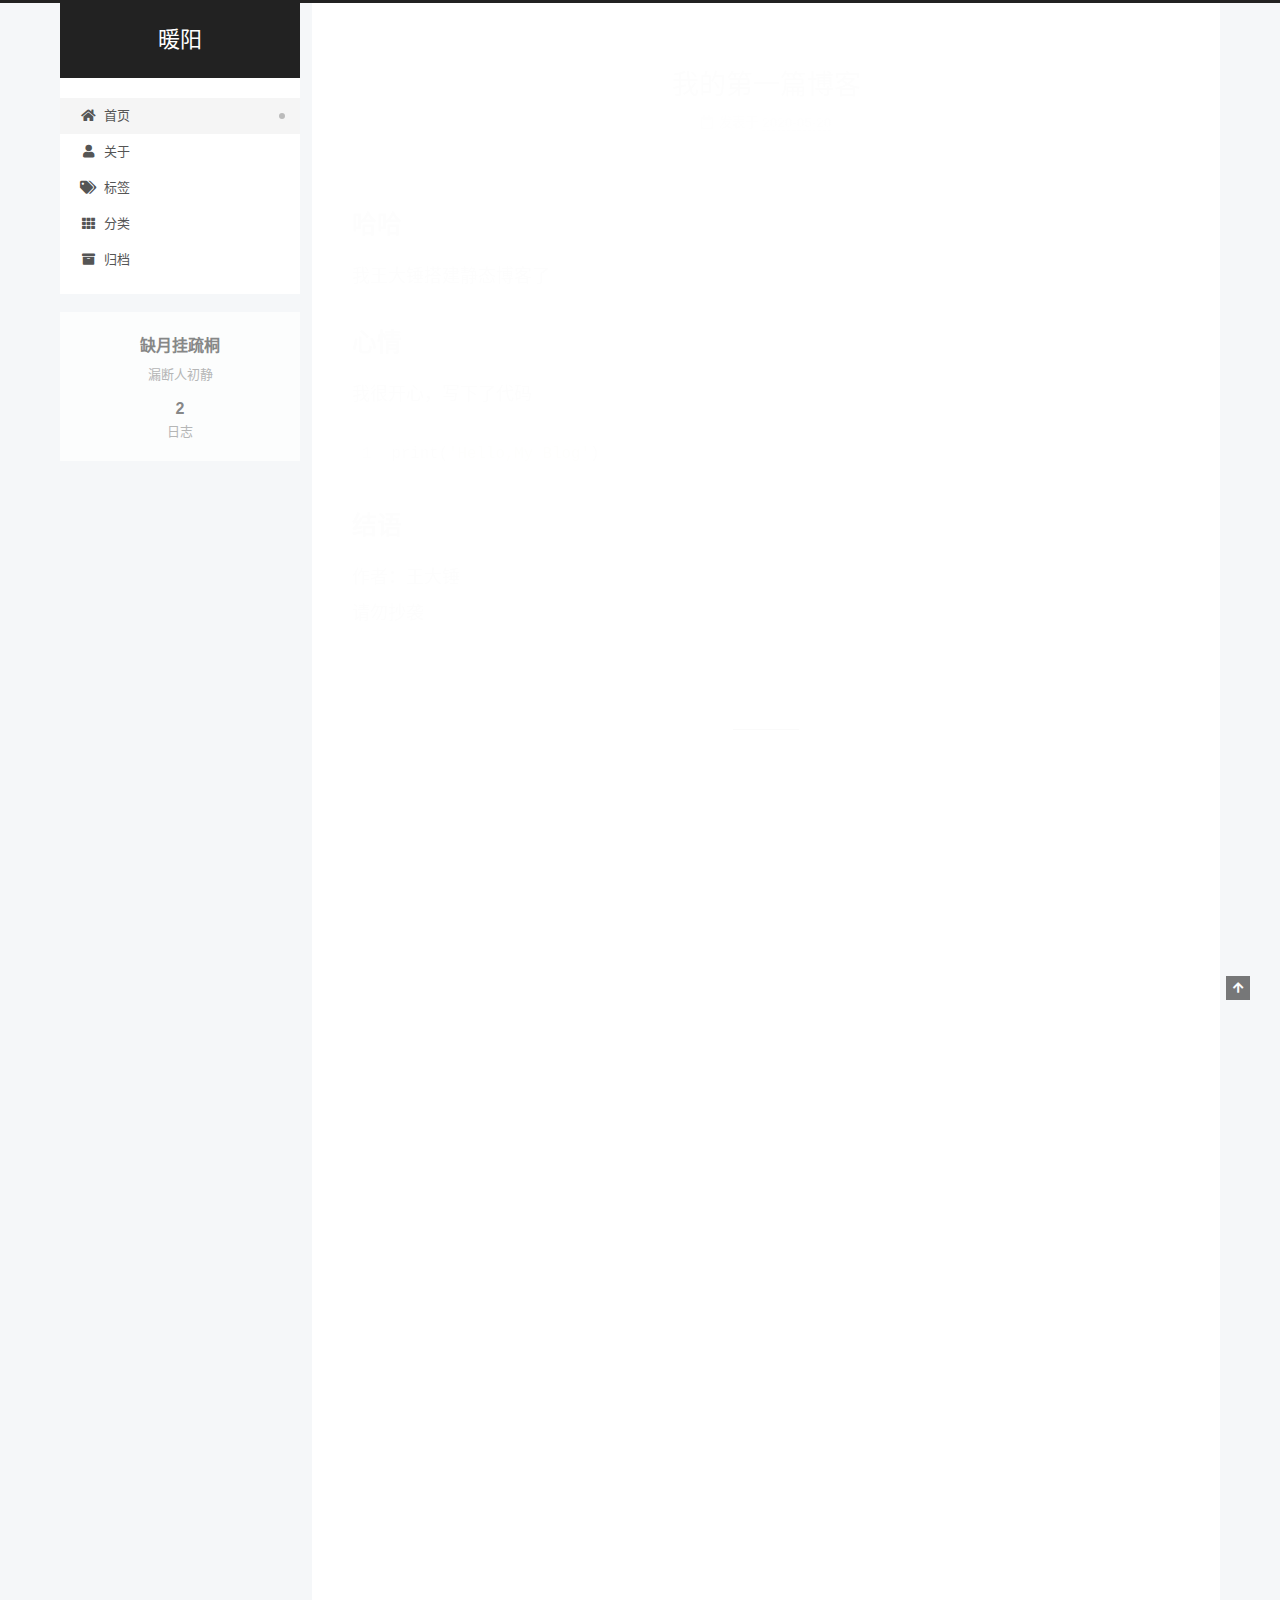
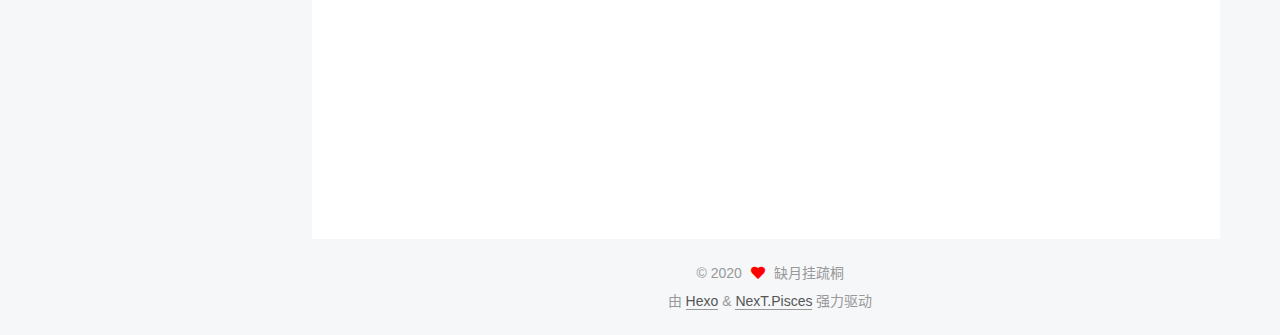
<file: index.html>
<!DOCTYPE html>
<html lang="zh-CN">
<head>
  <meta charset="UTF-8">
<meta name="viewport" content="width=device-width, initial-scale=1, maximum-scale=2">
<meta name="theme-color" content="#222">
<meta name="generator" content="Hexo 4.2.1">
  <link rel="apple-touch-icon" sizes="180x180" href="/images/apple-touch-icon-next.png">
  <link rel="icon" type="image/png" sizes="32x32" href="/images/favicon-32x32-next.png">
  <link rel="icon" type="image/png" sizes="16x16" href="/images/favicon-16x16-next.png">
  <link rel="mask-icon" href="/images/logo.svg" color="#222">

<link rel="stylesheet" href="/css/main.css">


<link rel="stylesheet" href="/lib/font-awesome/css/all.min.css">

<script id="hexo-configurations">
    var NexT = window.NexT || {};
    var CONFIG = {"hostname":"yoursite.com","root":"/","scheme":"Pisces","version":"7.8.0","exturl":false,"sidebar":{"position":"left","display":"post","padding":18,"offset":12,"onmobile":false},"copycode":{"enable":false,"show_result":false,"style":null},"back2top":{"enable":true,"sidebar":false,"scrollpercent":false},"bookmark":{"enable":false,"color":"#222","save":"auto"},"fancybox":false,"mediumzoom":false,"lazyload":false,"pangu":false,"comments":{"style":"tabs","active":null,"storage":true,"lazyload":false,"nav":null},"algolia":{"hits":{"per_page":10},"labels":{"input_placeholder":"Search for Posts","hits_empty":"We didn't find any results for the search: ${query}","hits_stats":"${hits} results found in ${time} ms"}},"localsearch":{"enable":false,"trigger":"auto","top_n_per_article":1,"unescape":false,"preload":false},"motion":{"enable":true,"async":false,"transition":{"post_block":"fadeIn","post_header":"slideDownIn","post_body":"slideDownIn","coll_header":"slideLeftIn","sidebar":"slideUpIn"}}};
  </script>

  <meta name="description" content="漏断人初静">
<meta property="og:type" content="website">
<meta property="og:title" content="暖阳">
<meta property="og:url" content="http://yoursite.com/index.html">
<meta property="og:site_name" content="暖阳">
<meta property="og:description" content="漏断人初静">
<meta property="og:locale" content="zh_CN">
<meta property="article:author" content="缺月挂疏桐">
<meta name="twitter:card" content="summary">

<link rel="canonical" href="http://yoursite.com/">


<script id="page-configurations">
  // https://hexo.io/docs/variables.html
  CONFIG.page = {
    sidebar: "",
    isHome : true,
    isPost : false,
    lang   : 'zh-CN'
  };
</script>

  <title>暖阳</title>
  






  <noscript>
  <style>
  .use-motion .brand,
  .use-motion .menu-item,
  .sidebar-inner,
  .use-motion .post-block,
  .use-motion .pagination,
  .use-motion .comments,
  .use-motion .post-header,
  .use-motion .post-body,
  .use-motion .collection-header { opacity: initial; }

  .use-motion .site-title,
  .use-motion .site-subtitle {
    opacity: initial;
    top: initial;
  }

  .use-motion .logo-line-before i { left: initial; }
  .use-motion .logo-line-after i { right: initial; }
  </style>
</noscript>

</head>

<body itemscope itemtype="http://schema.org/WebPage">
  <div class="container use-motion">
    <div class="headband"></div>

    <header class="header" itemscope itemtype="http://schema.org/WPHeader">
      <div class="header-inner"><div class="site-brand-container">
  <div class="site-nav-toggle">
    <div class="toggle" aria-label="切换导航栏">
      <span class="toggle-line toggle-line-first"></span>
      <span class="toggle-line toggle-line-middle"></span>
      <span class="toggle-line toggle-line-last"></span>
    </div>
  </div>

  <div class="site-meta">

    <a href="/" class="brand" rel="start">
      <span class="logo-line-before"><i></i></span>
      <h1 class="site-title">暖阳</h1>
      <span class="logo-line-after"><i></i></span>
    </a>
  </div>

  <div class="site-nav-right">
    <div class="toggle popup-trigger">
    </div>
  </div>
</div>




<nav class="site-nav">
  <ul id="menu" class="main-menu menu">
        <li class="menu-item menu-item-home">

    <a href="/" rel="section"><i class="fa fa-home fa-fw"></i>首页</a>

  </li>
        <li class="menu-item menu-item-about">

    <a href="/about/" rel="section"><i class="fa fa-user fa-fw"></i>关于</a>

  </li>
        <li class="menu-item menu-item-tags">

    <a href="/tags/" rel="section"><i class="fa fa-tags fa-fw"></i>标签</a>

  </li>
        <li class="menu-item menu-item-categories">

    <a href="/categories/" rel="section"><i class="fa fa-th fa-fw"></i>分类</a>

  </li>
        <li class="menu-item menu-item-archives">

    <a href="/archives/" rel="section"><i class="fa fa-archive fa-fw"></i>归档</a>

  </li>
  </ul>
</nav>




</div>
    </header>

    
  <div class="back-to-top">
    <i class="fa fa-arrow-up"></i>
    <span>0%</span>
  </div>


    <main class="main">
      <div class="main-inner">
        <div class="content-wrap">
          

          <div class="content index posts-expand">
            
      
  
  
  <article itemscope itemtype="http://schema.org/Article" class="post-block" lang="zh-CN">
    <link itemprop="mainEntityOfPage" href="http://yoursite.com/2020/05/20/%E6%88%91%E7%9A%84%E7%AC%AC%E4%B8%80%E7%AF%87%E5%8D%9A%E5%AE%A2/">

    <span hidden itemprop="author" itemscope itemtype="http://schema.org/Person">
      <meta itemprop="image" content="/images/avatar.gif">
      <meta itemprop="name" content="缺月挂疏桐">
      <meta itemprop="description" content="漏断人初静">
    </span>

    <span hidden itemprop="publisher" itemscope itemtype="http://schema.org/Organization">
      <meta itemprop="name" content="暖阳">
    </span>
      <header class="post-header">
        <h2 class="post-title" itemprop="name headline">
          
            <a href="/2020/05/20/%E6%88%91%E7%9A%84%E7%AC%AC%E4%B8%80%E7%AF%87%E5%8D%9A%E5%AE%A2/" class="post-title-link" itemprop="url">我的第一篇博客</a>
        </h2>

        <div class="post-meta">
            <span class="post-meta-item">
              <span class="post-meta-item-icon">
                <i class="far fa-calendar"></i>
              </span>
              <span class="post-meta-item-text">发表于</span>
              

              <time title="创建时间：2020-05-20 14:39:30 / 修改时间：14:46:13" itemprop="dateCreated datePublished" datetime="2020-05-20T14:39:30+08:00">2020-05-20</time>
            </span>

          

        </div>
      </header>

    
    
    
    <div class="post-body" itemprop="articleBody">

      
          <h2 id="哈哈"><a href="#哈哈" class="headerlink" title="哈哈"></a>哈哈</h2><p>我王大锤搭建静态博客了</p>
<h2 id="心情"><a href="#心情" class="headerlink" title="心情"></a>心情</h2><p>我很开心，写下了代码</p>
<figure class="highlight python"><table><tr><td class="gutter"><pre><span class="line">1</span><br></pre></td><td class="code"><pre><span class="line">print(<span class="string">'Hello,My Blog'</span>)</span><br></pre></td></tr></table></figure>

<h2 id="结语"><a href="#结语" class="headerlink" title="结语"></a>结语</h2><p>作者：王大锤<br>请勿抄袭</p>

      
    </div>

    
    
    
      <footer class="post-footer">
        <div class="post-eof"></div>
      </footer>
  </article>
  
  
  

      
  
  
  <article itemscope itemtype="http://schema.org/Article" class="post-block" lang="zh-CN">
    <link itemprop="mainEntityOfPage" href="http://yoursite.com/2020/05/20/hello-world/">

    <span hidden itemprop="author" itemscope itemtype="http://schema.org/Person">
      <meta itemprop="image" content="/images/avatar.gif">
      <meta itemprop="name" content="缺月挂疏桐">
      <meta itemprop="description" content="漏断人初静">
    </span>

    <span hidden itemprop="publisher" itemscope itemtype="http://schema.org/Organization">
      <meta itemprop="name" content="暖阳">
    </span>
      <header class="post-header">
        <h2 class="post-title" itemprop="name headline">
          
            <a href="/2020/05/20/hello-world/" class="post-title-link" itemprop="url">Hello World</a>
        </h2>

        <div class="post-meta">
            <span class="post-meta-item">
              <span class="post-meta-item-icon">
                <i class="far fa-calendar"></i>
              </span>
              <span class="post-meta-item-text">发表于</span>

              <time title="创建时间：2020-05-20 14:16:49" itemprop="dateCreated datePublished" datetime="2020-05-20T14:16:49+08:00">2020-05-20</time>
            </span>

          

        </div>
      </header>

    
    
    
    <div class="post-body" itemprop="articleBody">

      
          <p>Welcome to <a href="https://hexo.io/" target="_blank" rel="noopener">Hexo</a>! This is your very first post. Check <a href="https://hexo.io/docs/" target="_blank" rel="noopener">documentation</a> for more info. If you get any problems when using Hexo, you can find the answer in <a href="https://hexo.io/docs/troubleshooting.html" target="_blank" rel="noopener">troubleshooting</a> or you can ask me on <a href="https://github.com/hexojs/hexo/issues" target="_blank" rel="noopener">GitHub</a>.</p>
<h2 id="Quick-Start"><a href="#Quick-Start" class="headerlink" title="Quick Start"></a>Quick Start</h2><h3 id="Create-a-new-post"><a href="#Create-a-new-post" class="headerlink" title="Create a new post"></a>Create a new post</h3><figure class="highlight bash"><table><tr><td class="gutter"><pre><span class="line">1</span><br></pre></td><td class="code"><pre><span class="line">$ hexo new <span class="string">"My New Post"</span></span><br></pre></td></tr></table></figure>

<p>More info: <a href="https://hexo.io/docs/writing.html" target="_blank" rel="noopener">Writing</a></p>
<h3 id="Run-server"><a href="#Run-server" class="headerlink" title="Run server"></a>Run server</h3><figure class="highlight bash"><table><tr><td class="gutter"><pre><span class="line">1</span><br></pre></td><td class="code"><pre><span class="line">$ hexo server</span><br></pre></td></tr></table></figure>

<p>More info: <a href="https://hexo.io/docs/server.html" target="_blank" rel="noopener">Server</a></p>
<h3 id="Generate-static-files"><a href="#Generate-static-files" class="headerlink" title="Generate static files"></a>Generate static files</h3><figure class="highlight bash"><table><tr><td class="gutter"><pre><span class="line">1</span><br></pre></td><td class="code"><pre><span class="line">$ hexo generate</span><br></pre></td></tr></table></figure>

<p>More info: <a href="https://hexo.io/docs/generating.html" target="_blank" rel="noopener">Generating</a></p>
<h3 id="Deploy-to-remote-sites"><a href="#Deploy-to-remote-sites" class="headerlink" title="Deploy to remote sites"></a>Deploy to remote sites</h3><figure class="highlight bash"><table><tr><td class="gutter"><pre><span class="line">1</span><br></pre></td><td class="code"><pre><span class="line">$ hexo deploy</span><br></pre></td></tr></table></figure>

<p>More info: <a href="https://hexo.io/docs/one-command-deployment.html" target="_blank" rel="noopener">Deployment</a></p>

      
    </div>

    
    
    
      <footer class="post-footer">
        <div class="post-eof"></div>
      </footer>
  </article>
  
  
  


  



          </div>
          

<script>
  window.addEventListener('tabs:register', () => {
    let { activeClass } = CONFIG.comments;
    if (CONFIG.comments.storage) {
      activeClass = localStorage.getItem('comments_active') || activeClass;
    }
    if (activeClass) {
      let activeTab = document.querySelector(`a[href="#comment-${activeClass}"]`);
      if (activeTab) {
        activeTab.click();
      }
    }
  });
  if (CONFIG.comments.storage) {
    window.addEventListener('tabs:click', event => {
      if (!event.target.matches('.tabs-comment .tab-content .tab-pane')) return;
      let commentClass = event.target.classList[1];
      localStorage.setItem('comments_active', commentClass);
    });
  }
</script>

        </div>
          
  
  <div class="toggle sidebar-toggle">
    <span class="toggle-line toggle-line-first"></span>
    <span class="toggle-line toggle-line-middle"></span>
    <span class="toggle-line toggle-line-last"></span>
  </div>

  <aside class="sidebar">
    <div class="sidebar-inner">

      <ul class="sidebar-nav motion-element">
        <li class="sidebar-nav-toc">
          文章目录
        </li>
        <li class="sidebar-nav-overview">
          站点概览
        </li>
      </ul>

      <!--noindex-->
      <div class="post-toc-wrap sidebar-panel">
      </div>
      <!--/noindex-->

      <div class="site-overview-wrap sidebar-panel">
        <div class="site-author motion-element" itemprop="author" itemscope itemtype="http://schema.org/Person">
  <p class="site-author-name" itemprop="name">缺月挂疏桐</p>
  <div class="site-description" itemprop="description">漏断人初静</div>
</div>
<div class="site-state-wrap motion-element">
  <nav class="site-state">
      <div class="site-state-item site-state-posts">
          <a href="/archives/">
        
          <span class="site-state-item-count">2</span>
          <span class="site-state-item-name">日志</span>
        </a>
      </div>
  </nav>
</div>



      </div>

    </div>
  </aside>
  <div id="sidebar-dimmer"></div>


      </div>
    </main>

    <footer class="footer">
      <div class="footer-inner">
        

        

<div class="copyright">
  
  &copy; 
  <span itemprop="copyrightYear">2020</span>
  <span class="with-love">
    <i class="fa fa-heart"></i>
  </span>
  <span class="author" itemprop="copyrightHolder">缺月挂疏桐</span>
</div>
  <div class="powered-by">由 <a href="https://hexo.io/" class="theme-link" rel="noopener" target="_blank">Hexo</a> & <a href="https://pisces.theme-next.org/" class="theme-link" rel="noopener" target="_blank">NexT.Pisces</a> 强力驱动
  </div>

        








      </div>
    </footer>
  </div>

  
  <script src="/lib/anime.min.js"></script>
  <script src="/lib/velocity/velocity.min.js"></script>
  <script src="/lib/velocity/velocity.ui.min.js"></script>

<script src="/js/utils.js"></script>

<script src="/js/motion.js"></script>


<script src="/js/schemes/pisces.js"></script>


<script src="/js/next-boot.js"></script>




  















  

  

</body>
</html>
</file>
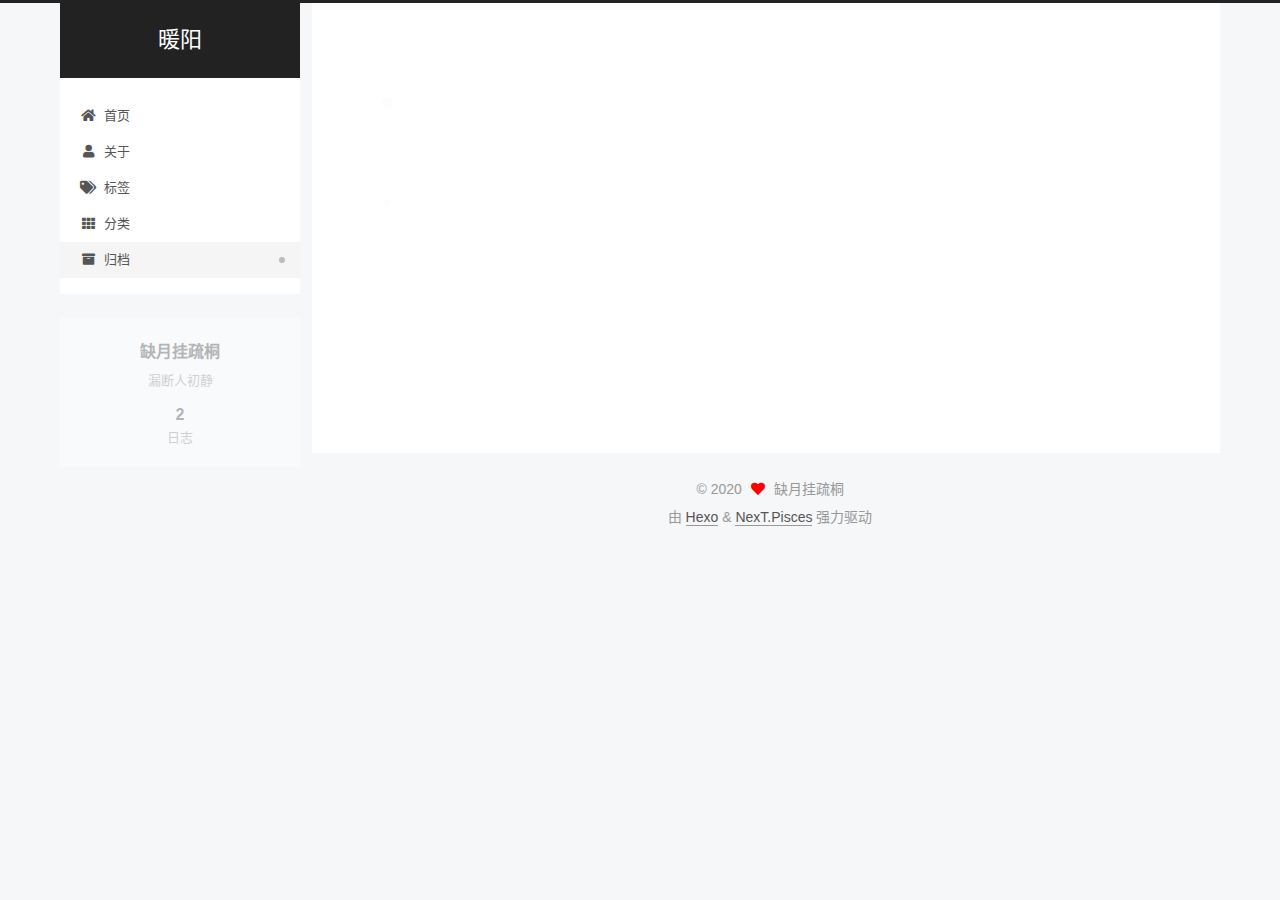
<file: archives/index.html>
<!DOCTYPE html>
<html lang="zh-CN">
<head>
  <meta charset="UTF-8">
<meta name="viewport" content="width=device-width, initial-scale=1, maximum-scale=2">
<meta name="theme-color" content="#222">
<meta name="generator" content="Hexo 4.2.1">
  <link rel="apple-touch-icon" sizes="180x180" href="/images/apple-touch-icon-next.png">
  <link rel="icon" type="image/png" sizes="32x32" href="/images/favicon-32x32-next.png">
  <link rel="icon" type="image/png" sizes="16x16" href="/images/favicon-16x16-next.png">
  <link rel="mask-icon" href="/images/logo.svg" color="#222">

<link rel="stylesheet" href="/css/main.css">


<link rel="stylesheet" href="/lib/font-awesome/css/all.min.css">

<script id="hexo-configurations">
    var NexT = window.NexT || {};
    var CONFIG = {"hostname":"yoursite.com","root":"/","scheme":"Pisces","version":"7.8.0","exturl":false,"sidebar":{"position":"left","display":"post","padding":18,"offset":12,"onmobile":false},"copycode":{"enable":false,"show_result":false,"style":null},"back2top":{"enable":true,"sidebar":false,"scrollpercent":false},"bookmark":{"enable":false,"color":"#222","save":"auto"},"fancybox":false,"mediumzoom":false,"lazyload":false,"pangu":false,"comments":{"style":"tabs","active":null,"storage":true,"lazyload":false,"nav":null},"algolia":{"hits":{"per_page":10},"labels":{"input_placeholder":"Search for Posts","hits_empty":"We didn't find any results for the search: ${query}","hits_stats":"${hits} results found in ${time} ms"}},"localsearch":{"enable":false,"trigger":"auto","top_n_per_article":1,"unescape":false,"preload":false},"motion":{"enable":true,"async":false,"transition":{"post_block":"fadeIn","post_header":"slideDownIn","post_body":"slideDownIn","coll_header":"slideLeftIn","sidebar":"slideUpIn"}}};
  </script>

  <meta name="description" content="漏断人初静">
<meta property="og:type" content="website">
<meta property="og:title" content="暖阳">
<meta property="og:url" content="http://yoursite.com/archives/index.html">
<meta property="og:site_name" content="暖阳">
<meta property="og:description" content="漏断人初静">
<meta property="og:locale" content="zh_CN">
<meta property="article:author" content="缺月挂疏桐">
<meta name="twitter:card" content="summary">

<link rel="canonical" href="http://yoursite.com/archives/">


<script id="page-configurations">
  // https://hexo.io/docs/variables.html
  CONFIG.page = {
    sidebar: "",
    isHome : false,
    isPost : false,
    lang   : 'zh-CN'
  };
</script>

  <title>归档 | 暖阳</title>
  






  <noscript>
  <style>
  .use-motion .brand,
  .use-motion .menu-item,
  .sidebar-inner,
  .use-motion .post-block,
  .use-motion .pagination,
  .use-motion .comments,
  .use-motion .post-header,
  .use-motion .post-body,
  .use-motion .collection-header { opacity: initial; }

  .use-motion .site-title,
  .use-motion .site-subtitle {
    opacity: initial;
    top: initial;
  }

  .use-motion .logo-line-before i { left: initial; }
  .use-motion .logo-line-after i { right: initial; }
  </style>
</noscript>

</head>

<body itemscope itemtype="http://schema.org/WebPage">
  <div class="container use-motion">
    <div class="headband"></div>

    <header class="header" itemscope itemtype="http://schema.org/WPHeader">
      <div class="header-inner"><div class="site-brand-container">
  <div class="site-nav-toggle">
    <div class="toggle" aria-label="切换导航栏">
      <span class="toggle-line toggle-line-first"></span>
      <span class="toggle-line toggle-line-middle"></span>
      <span class="toggle-line toggle-line-last"></span>
    </div>
  </div>

  <div class="site-meta">

    <a href="/" class="brand" rel="start">
      <span class="logo-line-before"><i></i></span>
      <h1 class="site-title">暖阳</h1>
      <span class="logo-line-after"><i></i></span>
    </a>
  </div>

  <div class="site-nav-right">
    <div class="toggle popup-trigger">
    </div>
  </div>
</div>




<nav class="site-nav">
  <ul id="menu" class="main-menu menu">
        <li class="menu-item menu-item-home">

    <a href="/" rel="section"><i class="fa fa-home fa-fw"></i>首页</a>

  </li>
        <li class="menu-item menu-item-about">

    <a href="/about/" rel="section"><i class="fa fa-user fa-fw"></i>关于</a>

  </li>
        <li class="menu-item menu-item-tags">

    <a href="/tags/" rel="section"><i class="fa fa-tags fa-fw"></i>标签</a>

  </li>
        <li class="menu-item menu-item-categories">

    <a href="/categories/" rel="section"><i class="fa fa-th fa-fw"></i>分类</a>

  </li>
        <li class="menu-item menu-item-archives">

    <a href="/archives/" rel="section"><i class="fa fa-archive fa-fw"></i>归档</a>

  </li>
  </ul>
</nav>




</div>
    </header>

    
  <div class="back-to-top">
    <i class="fa fa-arrow-up"></i>
    <span>0%</span>
  </div>


    <main class="main">
      <div class="main-inner">
        <div class="content-wrap">
          

          <div class="content archive">
            

  
  
  
  <div class="post-block">
    <div class="posts-collapse">
      <div class="collection-title">
        <span class="collection-header">嗯..! 目前共计 2 篇日志。 继续努力。</span>
      </div>

      
    <div class="collection-year">
      <span class="collection-header">2020</span>
    </div>

  <article itemscope itemtype="http://schema.org/Article">
    <header class="post-header">

      <div class="post-meta">
        <time itemprop="dateCreated"
              datetime="2020-05-20T14:39:30+08:00"
              content="2020-05-20">
          05-20
        </time>
      </div>

      <div class="post-title">
          <a class="post-title-link" href="/2020/05/20/%E6%88%91%E7%9A%84%E7%AC%AC%E4%B8%80%E7%AF%87%E5%8D%9A%E5%AE%A2/" itemprop="url">
            <span itemprop="name">我的第一篇博客</span>
          </a>
      </div>

    </header>
  </article>

  <article itemscope itemtype="http://schema.org/Article">
    <header class="post-header">

      <div class="post-meta">
        <time itemprop="dateCreated"
              datetime="2020-05-20T14:16:49+08:00"
              content="2020-05-20">
          05-20
        </time>
      </div>

      <div class="post-title">
          <a class="post-title-link" href="/2020/05/20/hello-world/" itemprop="url">
            <span itemprop="name">Hello World</span>
          </a>
      </div>

    </header>
  </article>


    </div>
  </div>
  
  
  

  



          </div>
          

<script>
  window.addEventListener('tabs:register', () => {
    let { activeClass } = CONFIG.comments;
    if (CONFIG.comments.storage) {
      activeClass = localStorage.getItem('comments_active') || activeClass;
    }
    if (activeClass) {
      let activeTab = document.querySelector(`a[href="#comment-${activeClass}"]`);
      if (activeTab) {
        activeTab.click();
      }
    }
  });
  if (CONFIG.comments.storage) {
    window.addEventListener('tabs:click', event => {
      if (!event.target.matches('.tabs-comment .tab-content .tab-pane')) return;
      let commentClass = event.target.classList[1];
      localStorage.setItem('comments_active', commentClass);
    });
  }
</script>

        </div>
          
  
  <div class="toggle sidebar-toggle">
    <span class="toggle-line toggle-line-first"></span>
    <span class="toggle-line toggle-line-middle"></span>
    <span class="toggle-line toggle-line-last"></span>
  </div>

  <aside class="sidebar">
    <div class="sidebar-inner">

      <ul class="sidebar-nav motion-element">
        <li class="sidebar-nav-toc">
          文章目录
        </li>
        <li class="sidebar-nav-overview">
          站点概览
        </li>
      </ul>

      <!--noindex-->
      <div class="post-toc-wrap sidebar-panel">
      </div>
      <!--/noindex-->

      <div class="site-overview-wrap sidebar-panel">
        <div class="site-author motion-element" itemprop="author" itemscope itemtype="http://schema.org/Person">
  <p class="site-author-name" itemprop="name">缺月挂疏桐</p>
  <div class="site-description" itemprop="description">漏断人初静</div>
</div>
<div class="site-state-wrap motion-element">
  <nav class="site-state">
      <div class="site-state-item site-state-posts">
          <a href="/archives/">
        
          <span class="site-state-item-count">2</span>
          <span class="site-state-item-name">日志</span>
        </a>
      </div>
  </nav>
</div>



      </div>

    </div>
  </aside>
  <div id="sidebar-dimmer"></div>


      </div>
    </main>

    <footer class="footer">
      <div class="footer-inner">
        

        

<div class="copyright">
  
  &copy; 
  <span itemprop="copyrightYear">2020</span>
  <span class="with-love">
    <i class="fa fa-heart"></i>
  </span>
  <span class="author" itemprop="copyrightHolder">缺月挂疏桐</span>
</div>
  <div class="powered-by">由 <a href="https://hexo.io/" class="theme-link" rel="noopener" target="_blank">Hexo</a> & <a href="https://pisces.theme-next.org/" class="theme-link" rel="noopener" target="_blank">NexT.Pisces</a> 强力驱动
  </div>

        








      </div>
    </footer>
  </div>

  
  <script src="/lib/anime.min.js"></script>
  <script src="/lib/velocity/velocity.min.js"></script>
  <script src="/lib/velocity/velocity.ui.min.js"></script>

<script src="/js/utils.js"></script>

<script src="/js/motion.js"></script>


<script src="/js/schemes/pisces.js"></script>


<script src="/js/next-boot.js"></script>




  















  

  

</body>
</html>
</file>
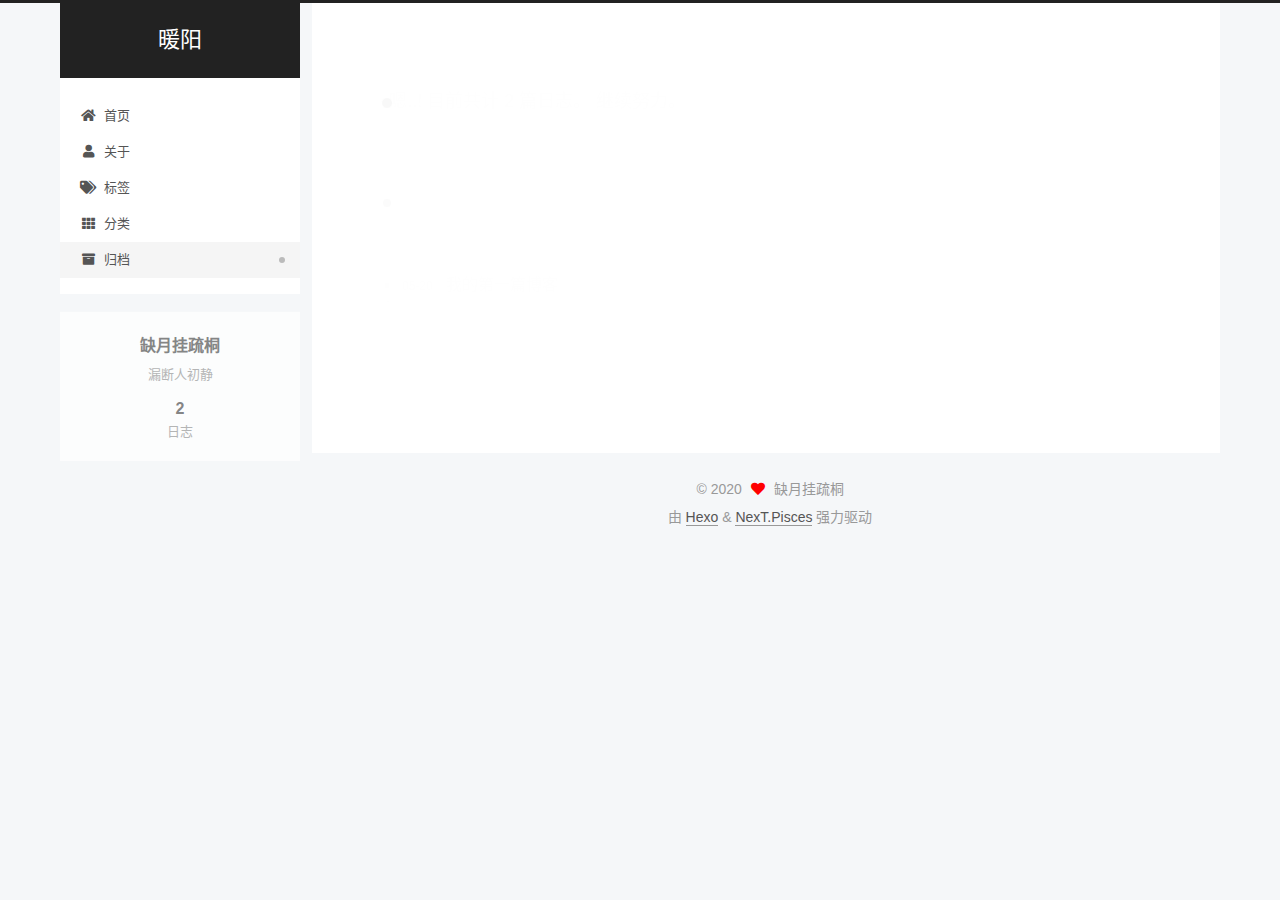
<file: archives/2020/index.html>
<!DOCTYPE html>
<html lang="zh-CN">
<head>
  <meta charset="UTF-8">
<meta name="viewport" content="width=device-width, initial-scale=1, maximum-scale=2">
<meta name="theme-color" content="#222">
<meta name="generator" content="Hexo 4.2.1">
  <link rel="apple-touch-icon" sizes="180x180" href="/images/apple-touch-icon-next.png">
  <link rel="icon" type="image/png" sizes="32x32" href="/images/favicon-32x32-next.png">
  <link rel="icon" type="image/png" sizes="16x16" href="/images/favicon-16x16-next.png">
  <link rel="mask-icon" href="/images/logo.svg" color="#222">

<link rel="stylesheet" href="/css/main.css">


<link rel="stylesheet" href="/lib/font-awesome/css/all.min.css">

<script id="hexo-configurations">
    var NexT = window.NexT || {};
    var CONFIG = {"hostname":"yoursite.com","root":"/","scheme":"Pisces","version":"7.8.0","exturl":false,"sidebar":{"position":"left","display":"post","padding":18,"offset":12,"onmobile":false},"copycode":{"enable":false,"show_result":false,"style":null},"back2top":{"enable":true,"sidebar":false,"scrollpercent":false},"bookmark":{"enable":false,"color":"#222","save":"auto"},"fancybox":false,"mediumzoom":false,"lazyload":false,"pangu":false,"comments":{"style":"tabs","active":null,"storage":true,"lazyload":false,"nav":null},"algolia":{"hits":{"per_page":10},"labels":{"input_placeholder":"Search for Posts","hits_empty":"We didn't find any results for the search: ${query}","hits_stats":"${hits} results found in ${time} ms"}},"localsearch":{"enable":false,"trigger":"auto","top_n_per_article":1,"unescape":false,"preload":false},"motion":{"enable":true,"async":false,"transition":{"post_block":"fadeIn","post_header":"slideDownIn","post_body":"slideDownIn","coll_header":"slideLeftIn","sidebar":"slideUpIn"}}};
  </script>

  <meta name="description" content="漏断人初静">
<meta property="og:type" content="website">
<meta property="og:title" content="暖阳">
<meta property="og:url" content="http://yoursite.com/archives/2020/index.html">
<meta property="og:site_name" content="暖阳">
<meta property="og:description" content="漏断人初静">
<meta property="og:locale" content="zh_CN">
<meta property="article:author" content="缺月挂疏桐">
<meta name="twitter:card" content="summary">

<link rel="canonical" href="http://yoursite.com/archives/2020/">


<script id="page-configurations">
  // https://hexo.io/docs/variables.html
  CONFIG.page = {
    sidebar: "",
    isHome : false,
    isPost : false,
    lang   : 'zh-CN'
  };
</script>

  <title>归档 | 暖阳</title>
  






  <noscript>
  <style>
  .use-motion .brand,
  .use-motion .menu-item,
  .sidebar-inner,
  .use-motion .post-block,
  .use-motion .pagination,
  .use-motion .comments,
  .use-motion .post-header,
  .use-motion .post-body,
  .use-motion .collection-header { opacity: initial; }

  .use-motion .site-title,
  .use-motion .site-subtitle {
    opacity: initial;
    top: initial;
  }

  .use-motion .logo-line-before i { left: initial; }
  .use-motion .logo-line-after i { right: initial; }
  </style>
</noscript>

</head>

<body itemscope itemtype="http://schema.org/WebPage">
  <div class="container use-motion">
    <div class="headband"></div>

    <header class="header" itemscope itemtype="http://schema.org/WPHeader">
      <div class="header-inner"><div class="site-brand-container">
  <div class="site-nav-toggle">
    <div class="toggle" aria-label="切换导航栏">
      <span class="toggle-line toggle-line-first"></span>
      <span class="toggle-line toggle-line-middle"></span>
      <span class="toggle-line toggle-line-last"></span>
    </div>
  </div>

  <div class="site-meta">

    <a href="/" class="brand" rel="start">
      <span class="logo-line-before"><i></i></span>
      <h1 class="site-title">暖阳</h1>
      <span class="logo-line-after"><i></i></span>
    </a>
  </div>

  <div class="site-nav-right">
    <div class="toggle popup-trigger">
    </div>
  </div>
</div>




<nav class="site-nav">
  <ul id="menu" class="main-menu menu">
        <li class="menu-item menu-item-home">

    <a href="/" rel="section"><i class="fa fa-home fa-fw"></i>首页</a>

  </li>
        <li class="menu-item menu-item-about">

    <a href="/about/" rel="section"><i class="fa fa-user fa-fw"></i>关于</a>

  </li>
        <li class="menu-item menu-item-tags">

    <a href="/tags/" rel="section"><i class="fa fa-tags fa-fw"></i>标签</a>

  </li>
        <li class="menu-item menu-item-categories">

    <a href="/categories/" rel="section"><i class="fa fa-th fa-fw"></i>分类</a>

  </li>
        <li class="menu-item menu-item-archives">

    <a href="/archives/" rel="section"><i class="fa fa-archive fa-fw"></i>归档</a>

  </li>
  </ul>
</nav>




</div>
    </header>

    
  <div class="back-to-top">
    <i class="fa fa-arrow-up"></i>
    <span>0%</span>
  </div>


    <main class="main">
      <div class="main-inner">
        <div class="content-wrap">
          

          <div class="content archive">
            

  
  
  
  <div class="post-block">
    <div class="posts-collapse">
      <div class="collection-title">
        <span class="collection-header">嗯..! 目前共计 2 篇日志。 继续努力。</span>
      </div>

      
    <div class="collection-year">
      <span class="collection-header">2020</span>
    </div>

  <article itemscope itemtype="http://schema.org/Article">
    <header class="post-header">

      <div class="post-meta">
        <time itemprop="dateCreated"
              datetime="2020-05-20T14:39:30+08:00"
              content="2020-05-20">
          05-20
        </time>
      </div>

      <div class="post-title">
          <a class="post-title-link" href="/2020/05/20/%E6%88%91%E7%9A%84%E7%AC%AC%E4%B8%80%E7%AF%87%E5%8D%9A%E5%AE%A2/" itemprop="url">
            <span itemprop="name">我的第一篇博客</span>
          </a>
      </div>

    </header>
  </article>

  <article itemscope itemtype="http://schema.org/Article">
    <header class="post-header">

      <div class="post-meta">
        <time itemprop="dateCreated"
              datetime="2020-05-20T14:16:49+08:00"
              content="2020-05-20">
          05-20
        </time>
      </div>

      <div class="post-title">
          <a class="post-title-link" href="/2020/05/20/hello-world/" itemprop="url">
            <span itemprop="name">Hello World</span>
          </a>
      </div>

    </header>
  </article>


    </div>
  </div>
  
  
  

  



          </div>
          

<script>
  window.addEventListener('tabs:register', () => {
    let { activeClass } = CONFIG.comments;
    if (CONFIG.comments.storage) {
      activeClass = localStorage.getItem('comments_active') || activeClass;
    }
    if (activeClass) {
      let activeTab = document.querySelector(`a[href="#comment-${activeClass}"]`);
      if (activeTab) {
        activeTab.click();
      }
    }
  });
  if (CONFIG.comments.storage) {
    window.addEventListener('tabs:click', event => {
      if (!event.target.matches('.tabs-comment .tab-content .tab-pane')) return;
      let commentClass = event.target.classList[1];
      localStorage.setItem('comments_active', commentClass);
    });
  }
</script>

        </div>
          
  
  <div class="toggle sidebar-toggle">
    <span class="toggle-line toggle-line-first"></span>
    <span class="toggle-line toggle-line-middle"></span>
    <span class="toggle-line toggle-line-last"></span>
  </div>

  <aside class="sidebar">
    <div class="sidebar-inner">

      <ul class="sidebar-nav motion-element">
        <li class="sidebar-nav-toc">
          文章目录
        </li>
        <li class="sidebar-nav-overview">
          站点概览
        </li>
      </ul>

      <!--noindex-->
      <div class="post-toc-wrap sidebar-panel">
      </div>
      <!--/noindex-->

      <div class="site-overview-wrap sidebar-panel">
        <div class="site-author motion-element" itemprop="author" itemscope itemtype="http://schema.org/Person">
  <p class="site-author-name" itemprop="name">缺月挂疏桐</p>
  <div class="site-description" itemprop="description">漏断人初静</div>
</div>
<div class="site-state-wrap motion-element">
  <nav class="site-state">
      <div class="site-state-item site-state-posts">
          <a href="/archives/">
        
          <span class="site-state-item-count">2</span>
          <span class="site-state-item-name">日志</span>
        </a>
      </div>
  </nav>
</div>



      </div>

    </div>
  </aside>
  <div id="sidebar-dimmer"></div>


      </div>
    </main>

    <footer class="footer">
      <div class="footer-inner">
        

        

<div class="copyright">
  
  &copy; 
  <span itemprop="copyrightYear">2020</span>
  <span class="with-love">
    <i class="fa fa-heart"></i>
  </span>
  <span class="author" itemprop="copyrightHolder">缺月挂疏桐</span>
</div>
  <div class="powered-by">由 <a href="https://hexo.io/" class="theme-link" rel="noopener" target="_blank">Hexo</a> & <a href="https://pisces.theme-next.org/" class="theme-link" rel="noopener" target="_blank">NexT.Pisces</a> 强力驱动
  </div>

        








      </div>
    </footer>
  </div>

  
  <script src="/lib/anime.min.js"></script>
  <script src="/lib/velocity/velocity.min.js"></script>
  <script src="/lib/velocity/velocity.ui.min.js"></script>

<script src="/js/utils.js"></script>

<script src="/js/motion.js"></script>


<script src="/js/schemes/pisces.js"></script>


<script src="/js/next-boot.js"></script>




  















  

  

</body>
</html>
</file>
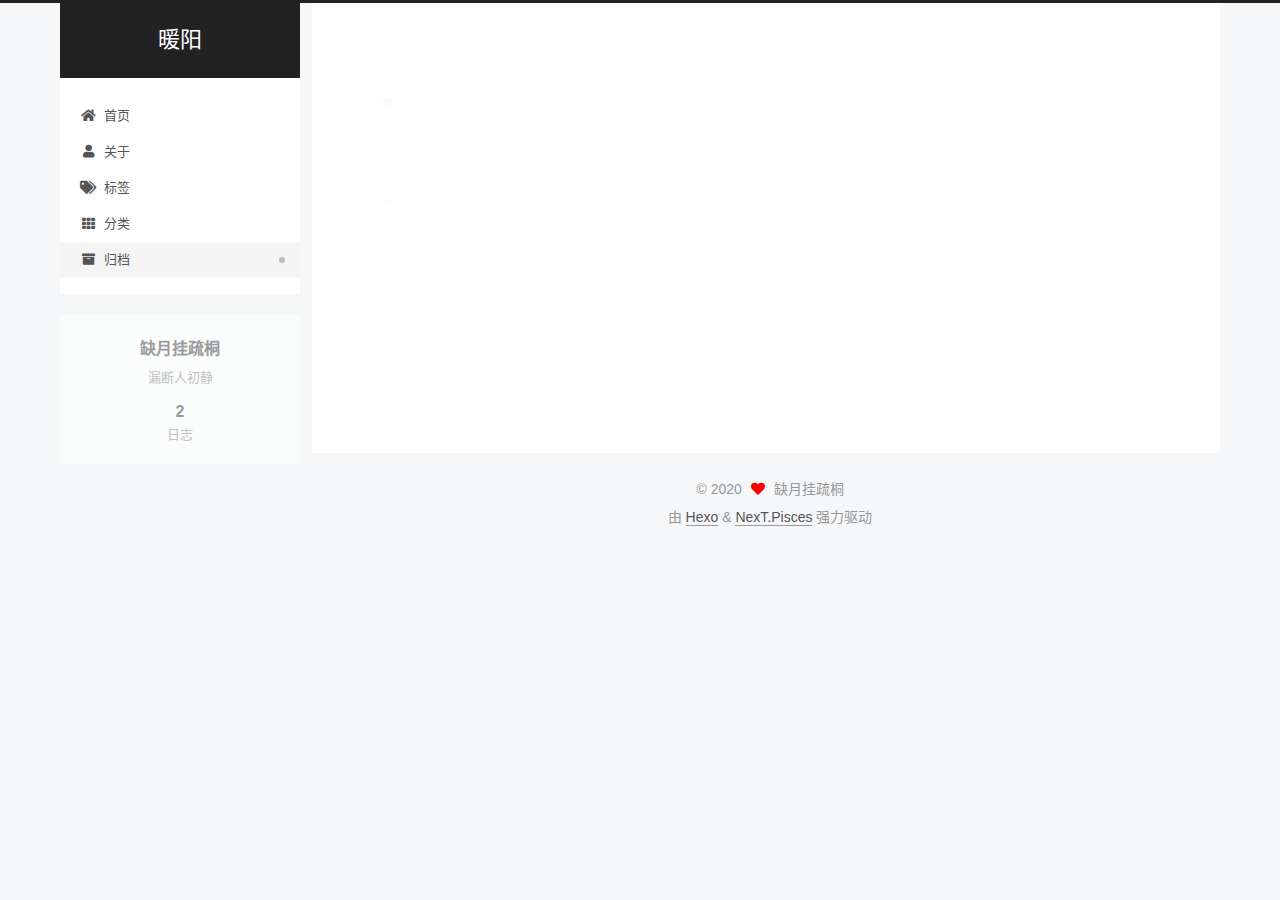
<file: archives/2020/05/index.html>
<!DOCTYPE html>
<html lang="zh-CN">
<head>
  <meta charset="UTF-8">
<meta name="viewport" content="width=device-width, initial-scale=1, maximum-scale=2">
<meta name="theme-color" content="#222">
<meta name="generator" content="Hexo 4.2.1">
  <link rel="apple-touch-icon" sizes="180x180" href="/images/apple-touch-icon-next.png">
  <link rel="icon" type="image/png" sizes="32x32" href="/images/favicon-32x32-next.png">
  <link rel="icon" type="image/png" sizes="16x16" href="/images/favicon-16x16-next.png">
  <link rel="mask-icon" href="/images/logo.svg" color="#222">

<link rel="stylesheet" href="/css/main.css">


<link rel="stylesheet" href="/lib/font-awesome/css/all.min.css">

<script id="hexo-configurations">
    var NexT = window.NexT || {};
    var CONFIG = {"hostname":"yoursite.com","root":"/","scheme":"Pisces","version":"7.8.0","exturl":false,"sidebar":{"position":"left","display":"post","padding":18,"offset":12,"onmobile":false},"copycode":{"enable":false,"show_result":false,"style":null},"back2top":{"enable":true,"sidebar":false,"scrollpercent":false},"bookmark":{"enable":false,"color":"#222","save":"auto"},"fancybox":false,"mediumzoom":false,"lazyload":false,"pangu":false,"comments":{"style":"tabs","active":null,"storage":true,"lazyload":false,"nav":null},"algolia":{"hits":{"per_page":10},"labels":{"input_placeholder":"Search for Posts","hits_empty":"We didn't find any results for the search: ${query}","hits_stats":"${hits} results found in ${time} ms"}},"localsearch":{"enable":false,"trigger":"auto","top_n_per_article":1,"unescape":false,"preload":false},"motion":{"enable":true,"async":false,"transition":{"post_block":"fadeIn","post_header":"slideDownIn","post_body":"slideDownIn","coll_header":"slideLeftIn","sidebar":"slideUpIn"}}};
  </script>

  <meta name="description" content="漏断人初静">
<meta property="og:type" content="website">
<meta property="og:title" content="暖阳">
<meta property="og:url" content="http://yoursite.com/archives/2020/05/index.html">
<meta property="og:site_name" content="暖阳">
<meta property="og:description" content="漏断人初静">
<meta property="og:locale" content="zh_CN">
<meta property="article:author" content="缺月挂疏桐">
<meta name="twitter:card" content="summary">

<link rel="canonical" href="http://yoursite.com/archives/2020/05/">


<script id="page-configurations">
  // https://hexo.io/docs/variables.html
  CONFIG.page = {
    sidebar: "",
    isHome : false,
    isPost : false,
    lang   : 'zh-CN'
  };
</script>

  <title>归档 | 暖阳</title>
  






  <noscript>
  <style>
  .use-motion .brand,
  .use-motion .menu-item,
  .sidebar-inner,
  .use-motion .post-block,
  .use-motion .pagination,
  .use-motion .comments,
  .use-motion .post-header,
  .use-motion .post-body,
  .use-motion .collection-header { opacity: initial; }

  .use-motion .site-title,
  .use-motion .site-subtitle {
    opacity: initial;
    top: initial;
  }

  .use-motion .logo-line-before i { left: initial; }
  .use-motion .logo-line-after i { right: initial; }
  </style>
</noscript>

</head>

<body itemscope itemtype="http://schema.org/WebPage">
  <div class="container use-motion">
    <div class="headband"></div>

    <header class="header" itemscope itemtype="http://schema.org/WPHeader">
      <div class="header-inner"><div class="site-brand-container">
  <div class="site-nav-toggle">
    <div class="toggle" aria-label="切换导航栏">
      <span class="toggle-line toggle-line-first"></span>
      <span class="toggle-line toggle-line-middle"></span>
      <span class="toggle-line toggle-line-last"></span>
    </div>
  </div>

  <div class="site-meta">

    <a href="/" class="brand" rel="start">
      <span class="logo-line-before"><i></i></span>
      <h1 class="site-title">暖阳</h1>
      <span class="logo-line-after"><i></i></span>
    </a>
  </div>

  <div class="site-nav-right">
    <div class="toggle popup-trigger">
    </div>
  </div>
</div>




<nav class="site-nav">
  <ul id="menu" class="main-menu menu">
        <li class="menu-item menu-item-home">

    <a href="/" rel="section"><i class="fa fa-home fa-fw"></i>首页</a>

  </li>
        <li class="menu-item menu-item-about">

    <a href="/about/" rel="section"><i class="fa fa-user fa-fw"></i>关于</a>

  </li>
        <li class="menu-item menu-item-tags">

    <a href="/tags/" rel="section"><i class="fa fa-tags fa-fw"></i>标签</a>

  </li>
        <li class="menu-item menu-item-categories">

    <a href="/categories/" rel="section"><i class="fa fa-th fa-fw"></i>分类</a>

  </li>
        <li class="menu-item menu-item-archives">

    <a href="/archives/" rel="section"><i class="fa fa-archive fa-fw"></i>归档</a>

  </li>
  </ul>
</nav>




</div>
    </header>

    
  <div class="back-to-top">
    <i class="fa fa-arrow-up"></i>
    <span>0%</span>
  </div>


    <main class="main">
      <div class="main-inner">
        <div class="content-wrap">
          

          <div class="content archive">
            

  
  
  
  <div class="post-block">
    <div class="posts-collapse">
      <div class="collection-title">
        <span class="collection-header">嗯..! 目前共计 2 篇日志。 继续努力。</span>
      </div>

      
    <div class="collection-year">
      <span class="collection-header">2020</span>
    </div>

  <article itemscope itemtype="http://schema.org/Article">
    <header class="post-header">

      <div class="post-meta">
        <time itemprop="dateCreated"
              datetime="2020-05-20T14:39:30+08:00"
              content="2020-05-20">
          05-20
        </time>
      </div>

      <div class="post-title">
          <a class="post-title-link" href="/2020/05/20/%E6%88%91%E7%9A%84%E7%AC%AC%E4%B8%80%E7%AF%87%E5%8D%9A%E5%AE%A2/" itemprop="url">
            <span itemprop="name">我的第一篇博客</span>
          </a>
      </div>

    </header>
  </article>

  <article itemscope itemtype="http://schema.org/Article">
    <header class="post-header">

      <div class="post-meta">
        <time itemprop="dateCreated"
              datetime="2020-05-20T14:16:49+08:00"
              content="2020-05-20">
          05-20
        </time>
      </div>

      <div class="post-title">
          <a class="post-title-link" href="/2020/05/20/hello-world/" itemprop="url">
            <span itemprop="name">Hello World</span>
          </a>
      </div>

    </header>
  </article>


    </div>
  </div>
  
  
  

  



          </div>
          

<script>
  window.addEventListener('tabs:register', () => {
    let { activeClass } = CONFIG.comments;
    if (CONFIG.comments.storage) {
      activeClass = localStorage.getItem('comments_active') || activeClass;
    }
    if (activeClass) {
      let activeTab = document.querySelector(`a[href="#comment-${activeClass}"]`);
      if (activeTab) {
        activeTab.click();
      }
    }
  });
  if (CONFIG.comments.storage) {
    window.addEventListener('tabs:click', event => {
      if (!event.target.matches('.tabs-comment .tab-content .tab-pane')) return;
      let commentClass = event.target.classList[1];
      localStorage.setItem('comments_active', commentClass);
    });
  }
</script>

        </div>
          
  
  <div class="toggle sidebar-toggle">
    <span class="toggle-line toggle-line-first"></span>
    <span class="toggle-line toggle-line-middle"></span>
    <span class="toggle-line toggle-line-last"></span>
  </div>

  <aside class="sidebar">
    <div class="sidebar-inner">

      <ul class="sidebar-nav motion-element">
        <li class="sidebar-nav-toc">
          文章目录
        </li>
        <li class="sidebar-nav-overview">
          站点概览
        </li>
      </ul>

      <!--noindex-->
      <div class="post-toc-wrap sidebar-panel">
      </div>
      <!--/noindex-->

      <div class="site-overview-wrap sidebar-panel">
        <div class="site-author motion-element" itemprop="author" itemscope itemtype="http://schema.org/Person">
  <p class="site-author-name" itemprop="name">缺月挂疏桐</p>
  <div class="site-description" itemprop="description">漏断人初静</div>
</div>
<div class="site-state-wrap motion-element">
  <nav class="site-state">
      <div class="site-state-item site-state-posts">
          <a href="/archives/">
        
          <span class="site-state-item-count">2</span>
          <span class="site-state-item-name">日志</span>
        </a>
      </div>
  </nav>
</div>



      </div>

    </div>
  </aside>
  <div id="sidebar-dimmer"></div>


      </div>
    </main>

    <footer class="footer">
      <div class="footer-inner">
        

        

<div class="copyright">
  
  &copy; 
  <span itemprop="copyrightYear">2020</span>
  <span class="with-love">
    <i class="fa fa-heart"></i>
  </span>
  <span class="author" itemprop="copyrightHolder">缺月挂疏桐</span>
</div>
  <div class="powered-by">由 <a href="https://hexo.io/" class="theme-link" rel="noopener" target="_blank">Hexo</a> & <a href="https://pisces.theme-next.org/" class="theme-link" rel="noopener" target="_blank">NexT.Pisces</a> 强力驱动
  </div>

        








      </div>
    </footer>
  </div>

  
  <script src="/lib/anime.min.js"></script>
  <script src="/lib/velocity/velocity.min.js"></script>
  <script src="/lib/velocity/velocity.ui.min.js"></script>

<script src="/js/utils.js"></script>

<script src="/js/motion.js"></script>


<script src="/js/schemes/pisces.js"></script>


<script src="/js/next-boot.js"></script>




  















  

  

</body>
</html>
</file>
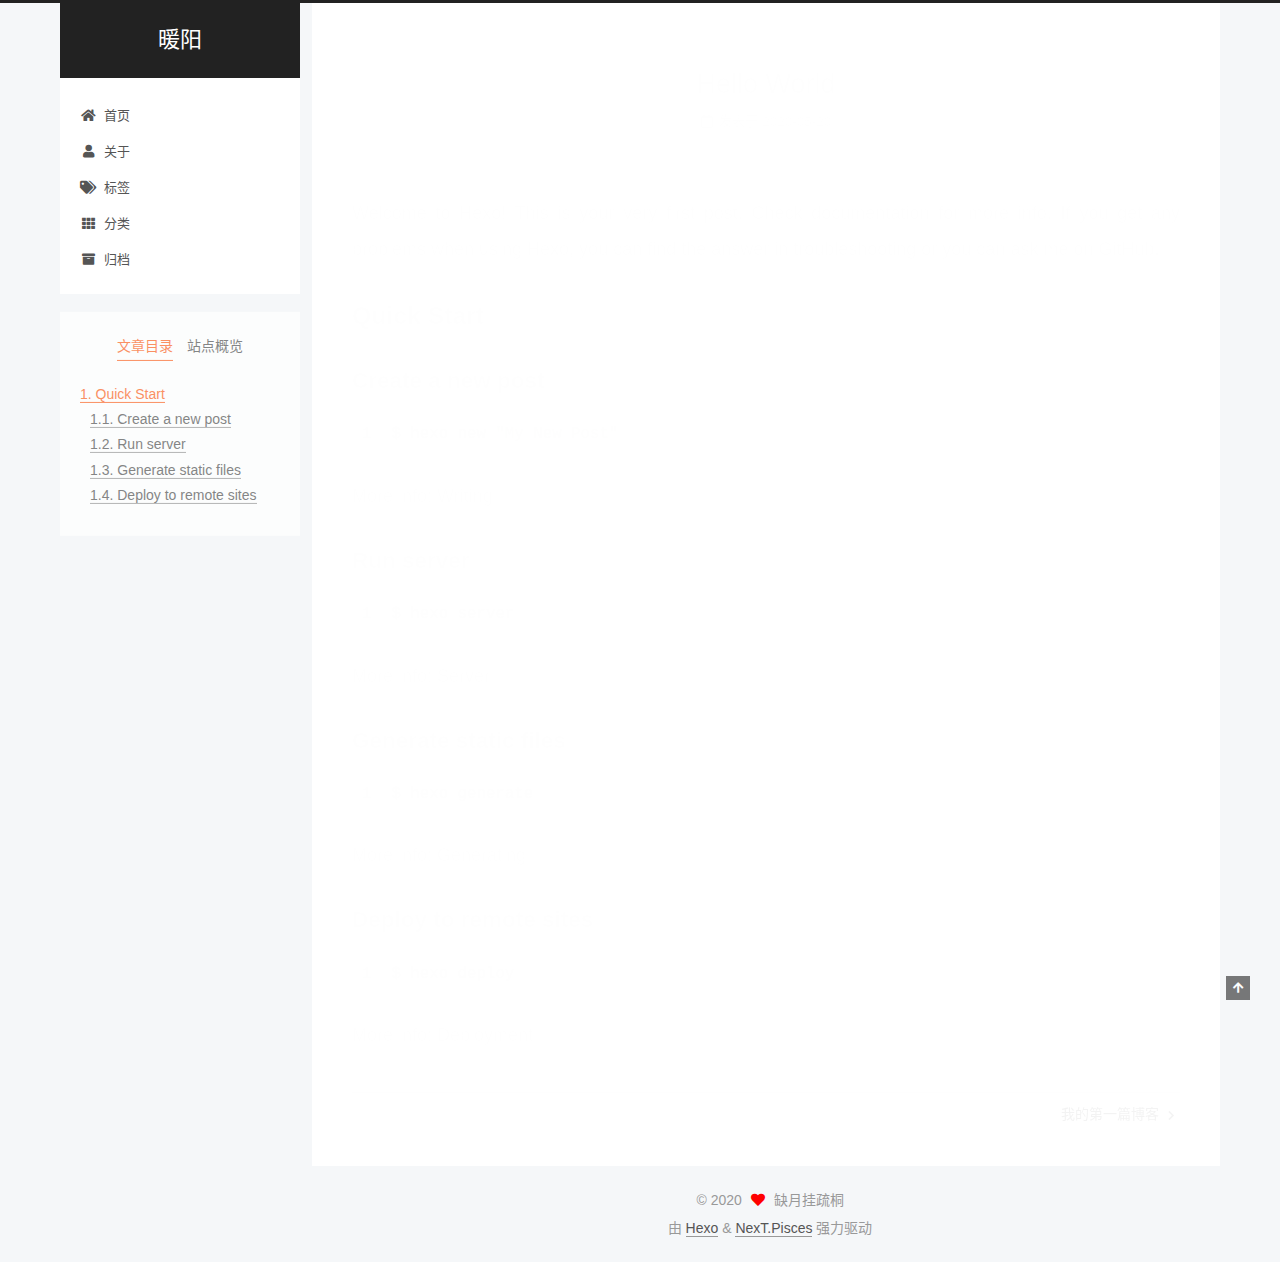
<file: 2020/05/20/hello-world/index.html>
<!DOCTYPE html>
<html lang="zh-CN">
<head>
  <meta charset="UTF-8">
<meta name="viewport" content="width=device-width, initial-scale=1, maximum-scale=2">
<meta name="theme-color" content="#222">
<meta name="generator" content="Hexo 4.2.1">
  <link rel="apple-touch-icon" sizes="180x180" href="/images/apple-touch-icon-next.png">
  <link rel="icon" type="image/png" sizes="32x32" href="/images/favicon-32x32-next.png">
  <link rel="icon" type="image/png" sizes="16x16" href="/images/favicon-16x16-next.png">
  <link rel="mask-icon" href="/images/logo.svg" color="#222">

<link rel="stylesheet" href="/css/main.css">


<link rel="stylesheet" href="/lib/font-awesome/css/all.min.css">

<script id="hexo-configurations">
    var NexT = window.NexT || {};
    var CONFIG = {"hostname":"yoursite.com","root":"/","scheme":"Pisces","version":"7.8.0","exturl":false,"sidebar":{"position":"left","display":"post","padding":18,"offset":12,"onmobile":false},"copycode":{"enable":false,"show_result":false,"style":null},"back2top":{"enable":true,"sidebar":false,"scrollpercent":false},"bookmark":{"enable":false,"color":"#222","save":"auto"},"fancybox":false,"mediumzoom":false,"lazyload":false,"pangu":false,"comments":{"style":"tabs","active":null,"storage":true,"lazyload":false,"nav":null},"algolia":{"hits":{"per_page":10},"labels":{"input_placeholder":"Search for Posts","hits_empty":"We didn't find any results for the search: ${query}","hits_stats":"${hits} results found in ${time} ms"}},"localsearch":{"enable":false,"trigger":"auto","top_n_per_article":1,"unescape":false,"preload":false},"motion":{"enable":true,"async":false,"transition":{"post_block":"fadeIn","post_header":"slideDownIn","post_body":"slideDownIn","coll_header":"slideLeftIn","sidebar":"slideUpIn"}}};
  </script>

  <meta name="description" content="Welcome to Hexo! This is your very first post. Check documentation for more info. If you get any problems when using Hexo, you can find the answer in troubleshooting or you can ask me on GitHub. Quick">
<meta property="og:type" content="article">
<meta property="og:title" content="Hello World">
<meta property="og:url" content="http://yoursite.com/2020/05/20/hello-world/index.html">
<meta property="og:site_name" content="暖阳">
<meta property="og:description" content="Welcome to Hexo! This is your very first post. Check documentation for more info. If you get any problems when using Hexo, you can find the answer in troubleshooting or you can ask me on GitHub. Quick">
<meta property="og:locale" content="zh_CN">
<meta property="article:published_time" content="2020-05-20T06:16:49.702Z">
<meta property="article:modified_time" content="2020-05-20T06:16:49.702Z">
<meta property="article:author" content="缺月挂疏桐">
<meta name="twitter:card" content="summary">

<link rel="canonical" href="http://yoursite.com/2020/05/20/hello-world/">


<script id="page-configurations">
  // https://hexo.io/docs/variables.html
  CONFIG.page = {
    sidebar: "",
    isHome : false,
    isPost : true,
    lang   : 'zh-CN'
  };
</script>

  <title>Hello World | 暖阳</title>
  






  <noscript>
  <style>
  .use-motion .brand,
  .use-motion .menu-item,
  .sidebar-inner,
  .use-motion .post-block,
  .use-motion .pagination,
  .use-motion .comments,
  .use-motion .post-header,
  .use-motion .post-body,
  .use-motion .collection-header { opacity: initial; }

  .use-motion .site-title,
  .use-motion .site-subtitle {
    opacity: initial;
    top: initial;
  }

  .use-motion .logo-line-before i { left: initial; }
  .use-motion .logo-line-after i { right: initial; }
  </style>
</noscript>

</head>

<body itemscope itemtype="http://schema.org/WebPage">
  <div class="container use-motion">
    <div class="headband"></div>

    <header class="header" itemscope itemtype="http://schema.org/WPHeader">
      <div class="header-inner"><div class="site-brand-container">
  <div class="site-nav-toggle">
    <div class="toggle" aria-label="切换导航栏">
      <span class="toggle-line toggle-line-first"></span>
      <span class="toggle-line toggle-line-middle"></span>
      <span class="toggle-line toggle-line-last"></span>
    </div>
  </div>

  <div class="site-meta">

    <a href="/" class="brand" rel="start">
      <span class="logo-line-before"><i></i></span>
      <h1 class="site-title">暖阳</h1>
      <span class="logo-line-after"><i></i></span>
    </a>
  </div>

  <div class="site-nav-right">
    <div class="toggle popup-trigger">
    </div>
  </div>
</div>




<nav class="site-nav">
  <ul id="menu" class="main-menu menu">
        <li class="menu-item menu-item-home">

    <a href="/" rel="section"><i class="fa fa-home fa-fw"></i>首页</a>

  </li>
        <li class="menu-item menu-item-about">

    <a href="/about/" rel="section"><i class="fa fa-user fa-fw"></i>关于</a>

  </li>
        <li class="menu-item menu-item-tags">

    <a href="/tags/" rel="section"><i class="fa fa-tags fa-fw"></i>标签</a>

  </li>
        <li class="menu-item menu-item-categories">

    <a href="/categories/" rel="section"><i class="fa fa-th fa-fw"></i>分类</a>

  </li>
        <li class="menu-item menu-item-archives">

    <a href="/archives/" rel="section"><i class="fa fa-archive fa-fw"></i>归档</a>

  </li>
  </ul>
</nav>




</div>
    </header>

    
  <div class="back-to-top">
    <i class="fa fa-arrow-up"></i>
    <span>0%</span>
  </div>


    <main class="main">
      <div class="main-inner">
        <div class="content-wrap">
          

          <div class="content post posts-expand">
            

    
  
  
  <article itemscope itemtype="http://schema.org/Article" class="post-block" lang="zh-CN">
    <link itemprop="mainEntityOfPage" href="http://yoursite.com/2020/05/20/hello-world/">

    <span hidden itemprop="author" itemscope itemtype="http://schema.org/Person">
      <meta itemprop="image" content="/images/avatar.gif">
      <meta itemprop="name" content="缺月挂疏桐">
      <meta itemprop="description" content="漏断人初静">
    </span>

    <span hidden itemprop="publisher" itemscope itemtype="http://schema.org/Organization">
      <meta itemprop="name" content="暖阳">
    </span>
      <header class="post-header">
        <h1 class="post-title" itemprop="name headline">
          Hello World
        </h1>

        <div class="post-meta">
            <span class="post-meta-item">
              <span class="post-meta-item-icon">
                <i class="far fa-calendar"></i>
              </span>
              <span class="post-meta-item-text">发表于</span>

              <time title="创建时间：2020-05-20 14:16:49" itemprop="dateCreated datePublished" datetime="2020-05-20T14:16:49+08:00">2020-05-20</time>
            </span>

          

        </div>
      </header>

    
    
    
    <div class="post-body" itemprop="articleBody">

      
        <p>Welcome to <a href="https://hexo.io/" target="_blank" rel="noopener">Hexo</a>! This is your very first post. Check <a href="https://hexo.io/docs/" target="_blank" rel="noopener">documentation</a> for more info. If you get any problems when using Hexo, you can find the answer in <a href="https://hexo.io/docs/troubleshooting.html" target="_blank" rel="noopener">troubleshooting</a> or you can ask me on <a href="https://github.com/hexojs/hexo/issues" target="_blank" rel="noopener">GitHub</a>.</p>
<h2 id="Quick-Start"><a href="#Quick-Start" class="headerlink" title="Quick Start"></a>Quick Start</h2><h3 id="Create-a-new-post"><a href="#Create-a-new-post" class="headerlink" title="Create a new post"></a>Create a new post</h3><figure class="highlight bash"><table><tr><td class="gutter"><pre><span class="line">1</span><br></pre></td><td class="code"><pre><span class="line">$ hexo new <span class="string">"My New Post"</span></span><br></pre></td></tr></table></figure>

<p>More info: <a href="https://hexo.io/docs/writing.html" target="_blank" rel="noopener">Writing</a></p>
<h3 id="Run-server"><a href="#Run-server" class="headerlink" title="Run server"></a>Run server</h3><figure class="highlight bash"><table><tr><td class="gutter"><pre><span class="line">1</span><br></pre></td><td class="code"><pre><span class="line">$ hexo server</span><br></pre></td></tr></table></figure>

<p>More info: <a href="https://hexo.io/docs/server.html" target="_blank" rel="noopener">Server</a></p>
<h3 id="Generate-static-files"><a href="#Generate-static-files" class="headerlink" title="Generate static files"></a>Generate static files</h3><figure class="highlight bash"><table><tr><td class="gutter"><pre><span class="line">1</span><br></pre></td><td class="code"><pre><span class="line">$ hexo generate</span><br></pre></td></tr></table></figure>

<p>More info: <a href="https://hexo.io/docs/generating.html" target="_blank" rel="noopener">Generating</a></p>
<h3 id="Deploy-to-remote-sites"><a href="#Deploy-to-remote-sites" class="headerlink" title="Deploy to remote sites"></a>Deploy to remote sites</h3><figure class="highlight bash"><table><tr><td class="gutter"><pre><span class="line">1</span><br></pre></td><td class="code"><pre><span class="line">$ hexo deploy</span><br></pre></td></tr></table></figure>

<p>More info: <a href="https://hexo.io/docs/one-command-deployment.html" target="_blank" rel="noopener">Deployment</a></p>

    </div>

    
    
    

      <footer class="post-footer">

        


        
    <div class="post-nav">
      <div class="post-nav-item"></div>
      <div class="post-nav-item">
    <a href="/2020/05/20/%E6%88%91%E7%9A%84%E7%AC%AC%E4%B8%80%E7%AF%87%E5%8D%9A%E5%AE%A2/" rel="next" title="我的第一篇博客">
      我的第一篇博客 <i class="fa fa-chevron-right"></i>
    </a></div>
    </div>
      </footer>
    
  </article>
  
  
  



          </div>
          

<script>
  window.addEventListener('tabs:register', () => {
    let { activeClass } = CONFIG.comments;
    if (CONFIG.comments.storage) {
      activeClass = localStorage.getItem('comments_active') || activeClass;
    }
    if (activeClass) {
      let activeTab = document.querySelector(`a[href="#comment-${activeClass}"]`);
      if (activeTab) {
        activeTab.click();
      }
    }
  });
  if (CONFIG.comments.storage) {
    window.addEventListener('tabs:click', event => {
      if (!event.target.matches('.tabs-comment .tab-content .tab-pane')) return;
      let commentClass = event.target.classList[1];
      localStorage.setItem('comments_active', commentClass);
    });
  }
</script>

        </div>
          
  
  <div class="toggle sidebar-toggle">
    <span class="toggle-line toggle-line-first"></span>
    <span class="toggle-line toggle-line-middle"></span>
    <span class="toggle-line toggle-line-last"></span>
  </div>

  <aside class="sidebar">
    <div class="sidebar-inner">

      <ul class="sidebar-nav motion-element">
        <li class="sidebar-nav-toc">
          文章目录
        </li>
        <li class="sidebar-nav-overview">
          站点概览
        </li>
      </ul>

      <!--noindex-->
      <div class="post-toc-wrap sidebar-panel">
          <div class="post-toc motion-element"><ol class="nav"><li class="nav-item nav-level-2"><a class="nav-link" href="#Quick-Start"><span class="nav-number">1.</span> <span class="nav-text">Quick Start</span></a><ol class="nav-child"><li class="nav-item nav-level-3"><a class="nav-link" href="#Create-a-new-post"><span class="nav-number">1.1.</span> <span class="nav-text">Create a new post</span></a></li><li class="nav-item nav-level-3"><a class="nav-link" href="#Run-server"><span class="nav-number">1.2.</span> <span class="nav-text">Run server</span></a></li><li class="nav-item nav-level-3"><a class="nav-link" href="#Generate-static-files"><span class="nav-number">1.3.</span> <span class="nav-text">Generate static files</span></a></li><li class="nav-item nav-level-3"><a class="nav-link" href="#Deploy-to-remote-sites"><span class="nav-number">1.4.</span> <span class="nav-text">Deploy to remote sites</span></a></li></ol></li></ol></div>
      </div>
      <!--/noindex-->

      <div class="site-overview-wrap sidebar-panel">
        <div class="site-author motion-element" itemprop="author" itemscope itemtype="http://schema.org/Person">
  <p class="site-author-name" itemprop="name">缺月挂疏桐</p>
  <div class="site-description" itemprop="description">漏断人初静</div>
</div>
<div class="site-state-wrap motion-element">
  <nav class="site-state">
      <div class="site-state-item site-state-posts">
          <a href="/archives/">
        
          <span class="site-state-item-count">2</span>
          <span class="site-state-item-name">日志</span>
        </a>
      </div>
  </nav>
</div>



      </div>

    </div>
  </aside>
  <div id="sidebar-dimmer"></div>


      </div>
    </main>

    <footer class="footer">
      <div class="footer-inner">
        

        

<div class="copyright">
  
  &copy; 
  <span itemprop="copyrightYear">2020</span>
  <span class="with-love">
    <i class="fa fa-heart"></i>
  </span>
  <span class="author" itemprop="copyrightHolder">缺月挂疏桐</span>
</div>
  <div class="powered-by">由 <a href="https://hexo.io/" class="theme-link" rel="noopener" target="_blank">Hexo</a> & <a href="https://pisces.theme-next.org/" class="theme-link" rel="noopener" target="_blank">NexT.Pisces</a> 强力驱动
  </div>

        








      </div>
    </footer>
  </div>

  
  <script src="/lib/anime.min.js"></script>
  <script src="/lib/velocity/velocity.min.js"></script>
  <script src="/lib/velocity/velocity.ui.min.js"></script>

<script src="/js/utils.js"></script>

<script src="/js/motion.js"></script>


<script src="/js/schemes/pisces.js"></script>


<script src="/js/next-boot.js"></script>




  















  

  

</body>
</html>
</file>
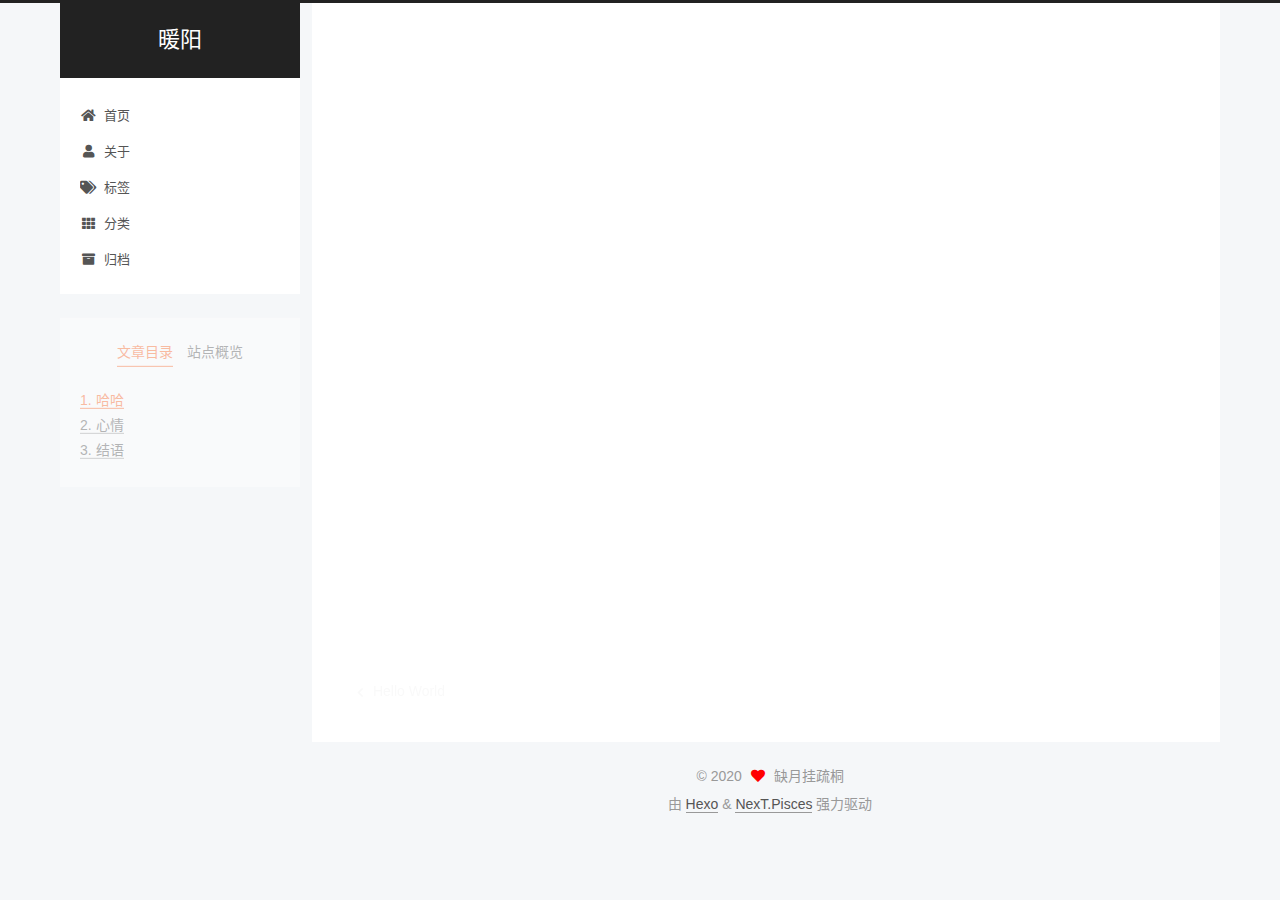
<file: 2020/05/20/我的第一篇博客/index.html>
<!DOCTYPE html>
<html lang="zh-CN">
<head>
  <meta charset="UTF-8">
<meta name="viewport" content="width=device-width, initial-scale=1, maximum-scale=2">
<meta name="theme-color" content="#222">
<meta name="generator" content="Hexo 4.2.1">
  <link rel="apple-touch-icon" sizes="180x180" href="/images/apple-touch-icon-next.png">
  <link rel="icon" type="image/png" sizes="32x32" href="/images/favicon-32x32-next.png">
  <link rel="icon" type="image/png" sizes="16x16" href="/images/favicon-16x16-next.png">
  <link rel="mask-icon" href="/images/logo.svg" color="#222">

<link rel="stylesheet" href="/css/main.css">


<link rel="stylesheet" href="/lib/font-awesome/css/all.min.css">

<script id="hexo-configurations">
    var NexT = window.NexT || {};
    var CONFIG = {"hostname":"yoursite.com","root":"/","scheme":"Pisces","version":"7.8.0","exturl":false,"sidebar":{"position":"left","display":"post","padding":18,"offset":12,"onmobile":false},"copycode":{"enable":false,"show_result":false,"style":null},"back2top":{"enable":true,"sidebar":false,"scrollpercent":false},"bookmark":{"enable":false,"color":"#222","save":"auto"},"fancybox":false,"mediumzoom":false,"lazyload":false,"pangu":false,"comments":{"style":"tabs","active":null,"storage":true,"lazyload":false,"nav":null},"algolia":{"hits":{"per_page":10},"labels":{"input_placeholder":"Search for Posts","hits_empty":"We didn't find any results for the search: ${query}","hits_stats":"${hits} results found in ${time} ms"}},"localsearch":{"enable":false,"trigger":"auto","top_n_per_article":1,"unescape":false,"preload":false},"motion":{"enable":true,"async":false,"transition":{"post_block":"fadeIn","post_header":"slideDownIn","post_body":"slideDownIn","coll_header":"slideLeftIn","sidebar":"slideUpIn"}}};
  </script>

  <meta name="description" content="哈哈我王大锤搭建静态博客了 心情我很开心，写下了代码 1print(&#39;Hello,My Blog&#39;)  结语作者：王大锤请勿抄袭">
<meta property="og:type" content="article">
<meta property="og:title" content="我的第一篇博客">
<meta property="og:url" content="http://yoursite.com/2020/05/20/%E6%88%91%E7%9A%84%E7%AC%AC%E4%B8%80%E7%AF%87%E5%8D%9A%E5%AE%A2/index.html">
<meta property="og:site_name" content="暖阳">
<meta property="og:description" content="哈哈我王大锤搭建静态博客了 心情我很开心，写下了代码 1print(&#39;Hello,My Blog&#39;)  结语作者：王大锤请勿抄袭">
<meta property="og:locale" content="zh_CN">
<meta property="article:published_time" content="2020-05-20T06:39:30.000Z">
<meta property="article:modified_time" content="2020-05-20T06:46:13.961Z">
<meta property="article:author" content="缺月挂疏桐">
<meta name="twitter:card" content="summary">

<link rel="canonical" href="http://yoursite.com/2020/05/20/%E6%88%91%E7%9A%84%E7%AC%AC%E4%B8%80%E7%AF%87%E5%8D%9A%E5%AE%A2/">


<script id="page-configurations">
  // https://hexo.io/docs/variables.html
  CONFIG.page = {
    sidebar: "",
    isHome : false,
    isPost : true,
    lang   : 'zh-CN'
  };
</script>

  <title>我的第一篇博客 | 暖阳</title>
  






  <noscript>
  <style>
  .use-motion .brand,
  .use-motion .menu-item,
  .sidebar-inner,
  .use-motion .post-block,
  .use-motion .pagination,
  .use-motion .comments,
  .use-motion .post-header,
  .use-motion .post-body,
  .use-motion .collection-header { opacity: initial; }

  .use-motion .site-title,
  .use-motion .site-subtitle {
    opacity: initial;
    top: initial;
  }

  .use-motion .logo-line-before i { left: initial; }
  .use-motion .logo-line-after i { right: initial; }
  </style>
</noscript>

</head>

<body itemscope itemtype="http://schema.org/WebPage">
  <div class="container use-motion">
    <div class="headband"></div>

    <header class="header" itemscope itemtype="http://schema.org/WPHeader">
      <div class="header-inner"><div class="site-brand-container">
  <div class="site-nav-toggle">
    <div class="toggle" aria-label="切换导航栏">
      <span class="toggle-line toggle-line-first"></span>
      <span class="toggle-line toggle-line-middle"></span>
      <span class="toggle-line toggle-line-last"></span>
    </div>
  </div>

  <div class="site-meta">

    <a href="/" class="brand" rel="start">
      <span class="logo-line-before"><i></i></span>
      <h1 class="site-title">暖阳</h1>
      <span class="logo-line-after"><i></i></span>
    </a>
  </div>

  <div class="site-nav-right">
    <div class="toggle popup-trigger">
    </div>
  </div>
</div>




<nav class="site-nav">
  <ul id="menu" class="main-menu menu">
        <li class="menu-item menu-item-home">

    <a href="/" rel="section"><i class="fa fa-home fa-fw"></i>首页</a>

  </li>
        <li class="menu-item menu-item-about">

    <a href="/about/" rel="section"><i class="fa fa-user fa-fw"></i>关于</a>

  </li>
        <li class="menu-item menu-item-tags">

    <a href="/tags/" rel="section"><i class="fa fa-tags fa-fw"></i>标签</a>

  </li>
        <li class="menu-item menu-item-categories">

    <a href="/categories/" rel="section"><i class="fa fa-th fa-fw"></i>分类</a>

  </li>
        <li class="menu-item menu-item-archives">

    <a href="/archives/" rel="section"><i class="fa fa-archive fa-fw"></i>归档</a>

  </li>
  </ul>
</nav>




</div>
    </header>

    
  <div class="back-to-top">
    <i class="fa fa-arrow-up"></i>
    <span>0%</span>
  </div>


    <main class="main">
      <div class="main-inner">
        <div class="content-wrap">
          

          <div class="content post posts-expand">
            

    
  
  
  <article itemscope itemtype="http://schema.org/Article" class="post-block" lang="zh-CN">
    <link itemprop="mainEntityOfPage" href="http://yoursite.com/2020/05/20/%E6%88%91%E7%9A%84%E7%AC%AC%E4%B8%80%E7%AF%87%E5%8D%9A%E5%AE%A2/">

    <span hidden itemprop="author" itemscope itemtype="http://schema.org/Person">
      <meta itemprop="image" content="/images/avatar.gif">
      <meta itemprop="name" content="缺月挂疏桐">
      <meta itemprop="description" content="漏断人初静">
    </span>

    <span hidden itemprop="publisher" itemscope itemtype="http://schema.org/Organization">
      <meta itemprop="name" content="暖阳">
    </span>
      <header class="post-header">
        <h1 class="post-title" itemprop="name headline">
          我的第一篇博客
        </h1>

        <div class="post-meta">
            <span class="post-meta-item">
              <span class="post-meta-item-icon">
                <i class="far fa-calendar"></i>
              </span>
              <span class="post-meta-item-text">发表于</span>
              

              <time title="创建时间：2020-05-20 14:39:30 / 修改时间：14:46:13" itemprop="dateCreated datePublished" datetime="2020-05-20T14:39:30+08:00">2020-05-20</time>
            </span>

          

        </div>
      </header>

    
    
    
    <div class="post-body" itemprop="articleBody">

      
        <h2 id="哈哈"><a href="#哈哈" class="headerlink" title="哈哈"></a>哈哈</h2><p>我王大锤搭建静态博客了</p>
<h2 id="心情"><a href="#心情" class="headerlink" title="心情"></a>心情</h2><p>我很开心，写下了代码</p>
<figure class="highlight python"><table><tr><td class="gutter"><pre><span class="line">1</span><br></pre></td><td class="code"><pre><span class="line">print(<span class="string">'Hello,My Blog'</span>)</span><br></pre></td></tr></table></figure>

<h2 id="结语"><a href="#结语" class="headerlink" title="结语"></a>结语</h2><p>作者：王大锤<br>请勿抄袭</p>

    </div>

    
    
    

      <footer class="post-footer">

        


        
    <div class="post-nav">
      <div class="post-nav-item">
    <a href="/2020/05/20/hello-world/" rel="prev" title="Hello World">
      <i class="fa fa-chevron-left"></i> Hello World
    </a></div>
      <div class="post-nav-item"></div>
    </div>
      </footer>
    
  </article>
  
  
  



          </div>
          

<script>
  window.addEventListener('tabs:register', () => {
    let { activeClass } = CONFIG.comments;
    if (CONFIG.comments.storage) {
      activeClass = localStorage.getItem('comments_active') || activeClass;
    }
    if (activeClass) {
      let activeTab = document.querySelector(`a[href="#comment-${activeClass}"]`);
      if (activeTab) {
        activeTab.click();
      }
    }
  });
  if (CONFIG.comments.storage) {
    window.addEventListener('tabs:click', event => {
      if (!event.target.matches('.tabs-comment .tab-content .tab-pane')) return;
      let commentClass = event.target.classList[1];
      localStorage.setItem('comments_active', commentClass);
    });
  }
</script>

        </div>
          
  
  <div class="toggle sidebar-toggle">
    <span class="toggle-line toggle-line-first"></span>
    <span class="toggle-line toggle-line-middle"></span>
    <span class="toggle-line toggle-line-last"></span>
  </div>

  <aside class="sidebar">
    <div class="sidebar-inner">

      <ul class="sidebar-nav motion-element">
        <li class="sidebar-nav-toc">
          文章目录
        </li>
        <li class="sidebar-nav-overview">
          站点概览
        </li>
      </ul>

      <!--noindex-->
      <div class="post-toc-wrap sidebar-panel">
          <div class="post-toc motion-element"><ol class="nav"><li class="nav-item nav-level-2"><a class="nav-link" href="#哈哈"><span class="nav-number">1.</span> <span class="nav-text">哈哈</span></a></li><li class="nav-item nav-level-2"><a class="nav-link" href="#心情"><span class="nav-number">2.</span> <span class="nav-text">心情</span></a></li><li class="nav-item nav-level-2"><a class="nav-link" href="#结语"><span class="nav-number">3.</span> <span class="nav-text">结语</span></a></li></ol></div>
      </div>
      <!--/noindex-->

      <div class="site-overview-wrap sidebar-panel">
        <div class="site-author motion-element" itemprop="author" itemscope itemtype="http://schema.org/Person">
  <p class="site-author-name" itemprop="name">缺月挂疏桐</p>
  <div class="site-description" itemprop="description">漏断人初静</div>
</div>
<div class="site-state-wrap motion-element">
  <nav class="site-state">
      <div class="site-state-item site-state-posts">
          <a href="/archives/">
        
          <span class="site-state-item-count">2</span>
          <span class="site-state-item-name">日志</span>
        </a>
      </div>
  </nav>
</div>



      </div>

    </div>
  </aside>
  <div id="sidebar-dimmer"></div>


      </div>
    </main>

    <footer class="footer">
      <div class="footer-inner">
        

        

<div class="copyright">
  
  &copy; 
  <span itemprop="copyrightYear">2020</span>
  <span class="with-love">
    <i class="fa fa-heart"></i>
  </span>
  <span class="author" itemprop="copyrightHolder">缺月挂疏桐</span>
</div>
  <div class="powered-by">由 <a href="https://hexo.io/" class="theme-link" rel="noopener" target="_blank">Hexo</a> & <a href="https://pisces.theme-next.org/" class="theme-link" rel="noopener" target="_blank">NexT.Pisces</a> 强力驱动
  </div>

        








      </div>
    </footer>
  </div>

  
  <script src="/lib/anime.min.js"></script>
  <script src="/lib/velocity/velocity.min.js"></script>
  <script src="/lib/velocity/velocity.ui.min.js"></script>

<script src="/js/utils.js"></script>

<script src="/js/motion.js"></script>


<script src="/js/schemes/pisces.js"></script>


<script src="/js/next-boot.js"></script>




  















  

  

</body>
</html>
</file>
<file: css/main.css>
:root {
  --body-bg-color: #f5f7f9;
  --content-bg-color: #fff;
  --card-bg-color: #f5f5f5;
  --text-color: #555;
  --blockquote-color: #666;
  --link-color: #555;
  --link-hover-color: #222;
  --brand-color: #fff;
  --brand-hover-color: #fff;
  --table-row-odd-bg-color: #f9f9f9;
  --table-row-hover-bg-color: #f5f5f5;
  --menu-item-bg-color: #f5f5f5;
  --btn-default-bg: #fff;
  --btn-default-color: #555;
  --btn-default-border-color: #555;
  --btn-default-hover-bg: #222;
  --btn-default-hover-color: #fff;
  --btn-default-hover-border-color: #222;
}
html {
  line-height: 1.15; /* 1 */
  -webkit-text-size-adjust: 100%; /* 2 */
}
body {
  margin: 0;
}
main {
  display: block;
}
h1 {
  font-size: 2em;
  margin: 0.67em 0;
}
hr {
  box-sizing: content-box; /* 1 */
  height: 0; /* 1 */
  overflow: visible; /* 2 */
}
pre {
  font-family: monospace, monospace; /* 1 */
  font-size: 1em; /* 2 */
}
a {
  background: transparent;
}
abbr[title] {
  border-bottom: none; /* 1 */
  text-decoration: underline; /* 2 */
  text-decoration: underline dotted; /* 2 */
}
b,
strong {
  font-weight: bolder;
}
code,
kbd,
samp {
  font-family: monospace, monospace; /* 1 */
  font-size: 1em; /* 2 */
}
small {
  font-size: 80%;
}
sub,
sup {
  font-size: 75%;
  line-height: 0;
  position: relative;
  vertical-align: baseline;
}
sub {
  bottom: -0.25em;
}
sup {
  top: -0.5em;
}
img {
  border-style: none;
}
button,
input,
optgroup,
select,
textarea {
  font-family: inherit; /* 1 */
  font-size: 100%; /* 1 */
  line-height: 1.15; /* 1 */
  margin: 0; /* 2 */
}
button,
input {
/* 1 */
  overflow: visible;
}
button,
select {
/* 1 */
  text-transform: none;
}
button,
[type='button'],
[type='reset'],
[type='submit'] {
  -webkit-appearance: button;
}
button::-moz-focus-inner,
[type='button']::-moz-focus-inner,
[type='reset']::-moz-focus-inner,
[type='submit']::-moz-focus-inner {
  border-style: none;
  padding: 0;
}
button:-moz-focusring,
[type='button']:-moz-focusring,
[type='reset']:-moz-focusring,
[type='submit']:-moz-focusring {
  outline: 1px dotted ButtonText;
}
fieldset {
  padding: 0.35em 0.75em 0.625em;
}
legend {
  box-sizing: border-box; /* 1 */
  color: inherit; /* 2 */
  display: table; /* 1 */
  max-width: 100%; /* 1 */
  padding: 0; /* 3 */
  white-space: normal; /* 1 */
}
progress {
  vertical-align: baseline;
}
textarea {
  overflow: auto;
}
[type='checkbox'],
[type='radio'] {
  box-sizing: border-box; /* 1 */
  padding: 0; /* 2 */
}
[type='number']::-webkit-inner-spin-button,
[type='number']::-webkit-outer-spin-button {
  height: auto;
}
[type='search'] {
  outline-offset: -2px; /* 2 */
  -webkit-appearance: textfield; /* 1 */
}
[type='search']::-webkit-search-decoration {
  -webkit-appearance: none;
}
::-webkit-file-upload-button {
  font: inherit; /* 2 */
  -webkit-appearance: button; /* 1 */
}
details {
  display: block;
}
summary {
  display: list-item;
}
template {
  display: none;
}
[hidden] {
  display: none;
}
::selection {
  background: #262a30;
  color: #eee;
}
html,
body {
  height: 100%;
}
body {
  background: var(--body-bg-color);
  color: var(--text-color);
  font-family: 'Lato', "PingFang SC", "Microsoft YaHei", sans-serif;
  font-size: 1em;
  line-height: 2;
}
@media (max-width: 991px) {
  body {
    padding-left: 0 !important;
    padding-right: 0 !important;
  }
}
h1,
h2,
h3,
h4,
h5,
h6 {
  font-family: 'Lato', "PingFang SC", "Microsoft YaHei", sans-serif;
  font-weight: bold;
  line-height: 1.5;
  margin: 20px 0 15px;
}
h1 {
  font-size: 1.5em;
}
h2 {
  font-size: 1.375em;
}
h3 {
  font-size: 1.25em;
}
h4 {
  font-size: 1.125em;
}
h5 {
  font-size: 1em;
}
h6 {
  font-size: 0.875em;
}
p {
  margin: 0 0 20px 0;
}
a,
span.exturl {
  border-bottom: 1px solid #999;
  color: var(--link-color);
  outline: 0;
  text-decoration: none;
  overflow-wrap: break-word;
  word-wrap: break-word;
  cursor: pointer;
}
a:hover,
span.exturl:hover {
  border-bottom-color: var(--link-hover-color);
  color: var(--link-hover-color);
}
iframe,
img,
video {
  display: block;
  margin-left: auto;
  margin-right: auto;
  max-width: 100%;
}
hr {
  background-image: repeating-linear-gradient(-45deg, #ddd, #ddd 4px, transparent 4px, transparent 8px);
  border: 0;
  height: 3px;
  margin: 40px 0;
}
blockquote {
  border-left: 4px solid #ddd;
  color: var(--blockquote-color);
  margin: 0;
  padding: 0 15px;
}
blockquote cite::before {
  content: '-';
  padding: 0 5px;
}
dt {
  font-weight: bold;
}
dd {
  margin: 0;
  padding: 0;
}
kbd {
  background-color: #f5f5f5;
  background-image: linear-gradient(#eee, #fff, #eee);
  border: 1px solid #ccc;
  border-radius: 0.2em;
  box-shadow: 0.1em 0.1em 0.2em rgba(0,0,0,0.1);
  color: #555;
  font-family: inherit;
  padding: 0.1em 0.3em;
  white-space: nowrap;
}
.table-container {
  overflow: auto;
}
table {
  border-collapse: collapse;
  border-spacing: 0;
  font-size: 0.875em;
  margin: 0 0 20px 0;
  width: 100%;
}
tbody tr:nth-of-type(odd) {
  background: var(--table-row-odd-bg-color);
}
tbody tr:hover {
  background: var(--table-row-hover-bg-color);
}
caption,
th,
td {
  font-weight: normal;
  padding: 8px;
  vertical-align: middle;
}
th,
td {
  border: 1px solid #ddd;
  border-bottom: 3px solid #ddd;
}
th {
  font-weight: 700;
  padding-bottom: 10px;
}
td {
  border-bottom-width: 1px;
}
.btn {
  background: var(--btn-default-bg);
  border: 2px solid var(--btn-default-border-color);
  border-radius: 2px;
  color: var(--btn-default-color);
  display: inline-block;
  font-size: 0.875em;
  line-height: 2;
  padding: 0 20px;
  text-decoration: none;
  transition-property: background-color;
  transition-delay: 0s;
  transition-duration: 0.2s;
  transition-timing-function: ease-in-out;
}
.btn:hover {
  background: var(--btn-default-hover-bg);
  border-color: var(--btn-default-hover-border-color);
  color: var(--btn-default-hover-color);
}
.btn + .btn {
  margin: 0 0 8px 8px;
}
.btn .fa-fw {
  text-align: left;
  width: 1.285714285714286em;
}
.toggle {
  line-height: 0;
}
.toggle .toggle-line {
  background: #fff;
  display: inline-block;
  height: 2px;
  left: 0;
  position: relative;
  top: 0;
  transition: all 0.4s;
  vertical-align: top;
  width: 100%;
}
.toggle .toggle-line:not(:first-child) {
  margin-top: 3px;
}
.toggle.toggle-arrow .toggle-line-first {
  left: 50%;
  top: 2px;
  transform: rotate(45deg);
  width: 50%;
}
.toggle.toggle-arrow .toggle-line-middle {
  left: 2px;
  width: 90%;
}
.toggle.toggle-arrow .toggle-line-last {
  left: 50%;
  top: -2px;
  transform: rotate(-45deg);
  width: 50%;
}
.toggle.toggle-close .toggle-line-first {
  transform: rotate(-45deg);
  top: 5px;
}
.toggle.toggle-close .toggle-line-middle {
  opacity: 0;
}
.toggle.toggle-close .toggle-line-last {
  transform: rotate(45deg);
  top: -5px;
}
.highlight,
pre {
  background: #f7f7f7;
  color: #4d4d4c;
  line-height: 1.6;
  margin: 0 auto 20px;
}
pre,
code {
  font-family: consolas, Menlo, monospace, "PingFang SC", "Microsoft YaHei";
}
code {
  background: #eee;
  border-radius: 3px;
  color: #555;
  padding: 2px 4px;
  overflow-wrap: break-word;
  word-wrap: break-word;
}
.highlight *::selection {
  background: #d6d6d6;
}
.highlight pre {
  border: 0;
  margin: 0;
  padding: 10px 0;
}
.highlight table {
  border: 0;
  margin: 0;
  width: auto;
}
.highlight td {
  border: 0;
  padding: 0;
}
.highlight figcaption {
  background: #eff2f3;
  color: #4d4d4c;
  display: flex;
  font-size: 0.875em;
  justify-content: space-between;
  line-height: 1.2;
  padding: 0.5em;
}
.highlight figcaption a {
  color: #4d4d4c;
}
.highlight figcaption a:hover {
  border-bottom-color: #4d4d4c;
}
.highlight .gutter {
  -moz-user-select: none;
  -ms-user-select: none;
  -webkit-user-select: none;
  user-select: none;
}
.highlight .gutter pre {
  background: #eff2f3;
  color: #869194;
  padding-left: 10px;
  padding-right: 10px;
  text-align: right;
}
.highlight .code pre {
  background: #f7f7f7;
  padding-left: 10px;
  width: 100%;
}
.gist table {
  width: auto;
}
.gist table td {
  border: 0;
}
pre {
  overflow: auto;
  padding: 10px;
}
pre code {
  background: none;
  color: #4d4d4c;
  font-size: 0.875em;
  padding: 0;
  text-shadow: none;
}
pre .deletion {
  background: #fdd;
}
pre .addition {
  background: #dfd;
}
pre .meta {
  color: #eab700;
  -moz-user-select: none;
  -ms-user-select: none;
  -webkit-user-select: none;
  user-select: none;
}
pre .comment {
  color: #8e908c;
}
pre .variable,
pre .attribute,
pre .tag,
pre .name,
pre .regexp,
pre .ruby .constant,
pre .xml .tag .title,
pre .xml .pi,
pre .xml .doctype,
pre .html .doctype,
pre .css .id,
pre .css .class,
pre .css .pseudo {
  color: #c82829;
}
pre .number,
pre .preprocessor,
pre .built_in,
pre .builtin-name,
pre .literal,
pre .params,
pre .constant,
pre .command {
  color: #f5871f;
}
pre .ruby .class .title,
pre .css .rules .attribute,
pre .string,
pre .symbol,
pre .value,
pre .inheritance,
pre .header,
pre .ruby .symbol,
pre .xml .cdata,
pre .special,
pre .formula {
  color: #718c00;
}
pre .title,
pre .css .hexcolor {
  color: #3e999f;
}
pre .function,
pre .python .decorator,
pre .python .title,
pre .ruby .function .title,
pre .ruby .title .keyword,
pre .perl .sub,
pre .javascript .title,
pre .coffeescript .title {
  color: #4271ae;
}
pre .keyword,
pre .javascript .function {
  color: #8959a8;
}
.blockquote-center {
  border-left: none;
  margin: 40px 0;
  padding: 0;
  position: relative;
  text-align: center;
}
.blockquote-center .fa {
  display: block;
  opacity: 0.6;
  position: absolute;
  width: 100%;
}
.blockquote-center .fa-quote-left {
  border-top: 1px solid #ccc;
  text-align: left;
  top: -20px;
}
.blockquote-center .fa-quote-right {
  border-bottom: 1px solid #ccc;
  text-align: right;
  bottom: -20px;
}
.blockquote-center p,
.blockquote-center div {
  text-align: center;
}
.post-body .group-picture img {
  margin: 0 auto;
  padding: 0 3px;
}
.group-picture-row {
  margin-bottom: 6px;
  overflow: hidden;
}
.group-picture-column {
  float: left;
  margin-bottom: 10px;
}
.post-body .label {
  color: #555;
  display: inline;
  padding: 0 2px;
}
.post-body .label.default {
  background: #f0f0f0;
}
.post-body .label.primary {
  background: #efe6f7;
}
.post-body .label.info {
  background: #e5f2f8;
}
.post-body .label.success {
  background: #e7f4e9;
}
.post-body .label.warning {
  background: #fcf6e1;
}
.post-body .label.danger {
  background: #fae8eb;
}
.post-body .tabs {
  margin-bottom: 20px;
}
.post-body .tabs,
.tabs-comment {
  display: block;
  padding-top: 10px;
  position: relative;
}
.post-body .tabs ul.nav-tabs,
.tabs-comment ul.nav-tabs {
  display: flex;
  flex-wrap: wrap;
  margin: 0;
  margin-bottom: -1px;
  padding: 0;
}
@media (max-width: 413px) {
  .post-body .tabs ul.nav-tabs,
  .tabs-comment ul.nav-tabs {
    display: block;
    margin-bottom: 5px;
  }
}
.post-body .tabs ul.nav-tabs li.tab,
.tabs-comment ul.nav-tabs li.tab {
  border-bottom: 1px solid #ddd;
  border-left: 1px solid transparent;
  border-right: 1px solid transparent;
  border-top: 3px solid transparent;
  flex-grow: 1;
  list-style-type: none;
  border-radius: 0 0 0 0;
}
@media (max-width: 413px) {
  .post-body .tabs ul.nav-tabs li.tab,
  .tabs-comment ul.nav-tabs li.tab {
    border-bottom: 1px solid transparent;
    border-left: 3px solid transparent;
    border-right: 1px solid transparent;
    border-top: 1px solid transparent;
  }
}
@media (max-width: 413px) {
  .post-body .tabs ul.nav-tabs li.tab,
  .tabs-comment ul.nav-tabs li.tab {
    border-radius: 0;
  }
}
.post-body .tabs ul.nav-tabs li.tab a,
.tabs-comment ul.nav-tabs li.tab a {
  border-bottom: initial;
  display: block;
  line-height: 1.8;
  outline: 0;
  padding: 0.25em 0.75em;
  text-align: center;
  transition-delay: 0s;
  transition-duration: 0.2s;
  transition-timing-function: ease-out;
}
.post-body .tabs ul.nav-tabs li.tab a i,
.tabs-comment ul.nav-tabs li.tab a i {
  width: 1.285714285714286em;
}
.post-body .tabs ul.nav-tabs li.tab.active,
.tabs-comment ul.nav-tabs li.tab.active {
  border-bottom: 1px solid transparent;
  border-left: 1px solid #ddd;
  border-right: 1px solid #ddd;
  border-top: 3px solid #fc6423;
}
@media (max-width: 413px) {
  .post-body .tabs ul.nav-tabs li.tab.active,
  .tabs-comment ul.nav-tabs li.tab.active {
    border-bottom: 1px solid #ddd;
    border-left: 3px solid #fc6423;
    border-right: 1px solid #ddd;
    border-top: 1px solid #ddd;
  }
}
.post-body .tabs ul.nav-tabs li.tab.active a,
.tabs-comment ul.nav-tabs li.tab.active a {
  color: var(--link-color);
  cursor: default;
}
.post-body .tabs .tab-content .tab-pane,
.tabs-comment .tab-content .tab-pane {
  border: 1px solid #ddd;
  border-top: 0;
  padding: 20px 20px 0 20px;
  border-radius: 0;
}
.post-body .tabs .tab-content .tab-pane:not(.active),
.tabs-comment .tab-content .tab-pane:not(.active) {
  display: none;
}
.post-body .tabs .tab-content .tab-pane.active,
.tabs-comment .tab-content .tab-pane.active {
  display: block;
}
.post-body .tabs .tab-content .tab-pane.active:nth-of-type(1),
.tabs-comment .tab-content .tab-pane.active:nth-of-type(1) {
  border-radius: 0 0 0 0;
}
@media (max-width: 413px) {
  .post-body .tabs .tab-content .tab-pane.active:nth-of-type(1),
  .tabs-comment .tab-content .tab-pane.active:nth-of-type(1) {
    border-radius: 0;
  }
}
.post-body .note {
  border-radius: 3px;
  margin-bottom: 20px;
  padding: 1em;
  position: relative;
  border: 1px solid #eee;
  border-left-width: 5px;
}
.post-body .note h2,
.post-body .note h3,
.post-body .note h4,
.post-body .note h5,
.post-body .note h6 {
  margin-top: 0;
  border-bottom: initial;
  margin-bottom: 0;
  padding-top: 0;
}
.post-body .note p:first-child,
.post-body .note ul:first-child,
.post-body .note ol:first-child,
.post-body .note table:first-child,
.post-body .note pre:first-child,
.post-body .note blockquote:first-child,
.post-body .note img:first-child {
  margin-top: 0;
}
.post-body .note p:last-child,
.post-body .note ul:last-child,
.post-body .note ol:last-child,
.post-body .note table:last-child,
.post-body .note pre:last-child,
.post-body .note blockquote:last-child,
.post-body .note img:last-child {
  margin-bottom: 0;
}
.post-body .note.default {
  border-left-color: #777;
}
.post-body .note.default h2,
.post-body .note.default h3,
.post-body .note.default h4,
.post-body .note.default h5,
.post-body .note.default h6 {
  color: #777;
}
.post-body .note.primary {
  border-left-color: #6f42c1;
}
.post-body .note.primary h2,
.post-body .note.primary h3,
.post-body .note.primary h4,
.post-body .note.primary h5,
.post-body .note.primary h6 {
  color: #6f42c1;
}
.post-body .note.info {
  border-left-color: #428bca;
}
.post-body .note.info h2,
.post-body .note.info h3,
.post-body .note.info h4,
.post-body .note.info h5,
.post-body .note.info h6 {
  color: #428bca;
}
.post-body .note.success {
  border-left-color: #5cb85c;
}
.post-body .note.success h2,
.post-body .note.success h3,
.post-body .note.success h4,
.post-body .note.success h5,
.post-body .note.success h6 {
  color: #5cb85c;
}
.post-body .note.warning {
  border-left-color: #f0ad4e;
}
.post-body .note.warning h2,
.post-body .note.warning h3,
.post-body .note.warning h4,
.post-body .note.warning h5,
.post-body .note.warning h6 {
  color: #f0ad4e;
}
.post-body .note.danger {
  border-left-color: #d9534f;
}
.post-body .note.danger h2,
.post-body .note.danger h3,
.post-body .note.danger h4,
.post-body .note.danger h5,
.post-body .note.danger h6 {
  color: #d9534f;
}
.pagination .prev,
.pagination .next,
.pagination .page-number,
.pagination .space {
  display: inline-block;
  margin: 0 10px;
  padding: 0 11px;
  position: relative;
  top: -1px;
}
@media (max-width: 767px) {
  .pagination .prev,
  .pagination .next,
  .pagination .page-number,
  .pagination .space {
    margin: 0 5px;
  }
}
.pagination {
  border-top: 1px solid #eee;
  margin: 120px 0 0;
  text-align: center;
}
.pagination .prev,
.pagination .next,
.pagination .page-number {
  border-bottom: 0;
  border-top: 1px solid #eee;
  transition-property: border-color;
  transition-delay: 0s;
  transition-duration: 0.2s;
  transition-timing-function: ease-in-out;
}
.pagination .prev:hover,
.pagination .next:hover,
.pagination .page-number:hover {
  border-top-color: #222;
}
.pagination .space {
  margin: 0;
  padding: 0;
}
.pagination .prev {
  margin-left: 0;
}
.pagination .next {
  margin-right: 0;
}
.pagination .page-number.current {
  background: #ccc;
  border-top-color: #ccc;
  color: #fff;
}
@media (max-width: 767px) {
  .pagination {
    border-top: none;
  }
  .pagination .prev,
  .pagination .next,
  .pagination .page-number {
    border-bottom: 1px solid #eee;
    border-top: 0;
    margin-bottom: 10px;
    padding: 0 10px;
  }
  .pagination .prev:hover,
  .pagination .next:hover,
  .pagination .page-number:hover {
    border-bottom-color: #222;
  }
}
.comments {
  margin-top: 60px;
  overflow: hidden;
}
.comment-button-group {
  display: flex;
  flex-wrap: wrap-reverse;
  justify-content: center;
  margin: 1em 0;
}
.comment-button-group .comment-button {
  margin: 0.1em 0.2em;
}
.comment-button-group .comment-button.active {
  background: var(--btn-default-hover-bg);
  border-color: var(--btn-default-hover-border-color);
  color: var(--btn-default-hover-color);
}
.comment-position {
  display: none;
}
.comment-position.active {
  display: block;
}
.tabs-comment {
  background: var(--content-bg-color);
  margin-top: 4em;
  padding-top: 0;
}
.tabs-comment .comments {
  border: 0;
  box-shadow: none;
  margin-top: 0;
  padding-top: 0;
}
.container {
  min-height: 100%;
  position: relative;
}
.main-inner {
  margin: 0 auto;
  width: calc(100% - 20px);
}
@media (min-width: 1200px) {
  .main-inner {
    width: 1160px;
  }
}
@media (min-width: 1600px) {
  .main-inner {
    width: 73%;
  }
}
@media (max-width: 767px) {
  .content-wrap {
    padding: 0 20px;
  }
}
.header {
  background: transparent;
}
.header-inner {
  margin: 0 auto;
  width: calc(100% - 20px);
}
@media (min-width: 1200px) {
  .header-inner {
    width: 1160px;
  }
}
@media (min-width: 1600px) {
  .header-inner {
    width: 73%;
  }
}
.site-brand-container {
  display: flex;
  flex-shrink: 0;
  padding: 0 10px;
}
.headband {
  background: #222;
  height: 3px;
}
.site-meta {
  flex-grow: 1;
  text-align: center;
}
@media (max-width: 767px) {
  .site-meta {
    text-align: center;
  }
}
.brand {
  border-bottom: none;
  color: var(--brand-color);
  display: inline-block;
  line-height: 1.375em;
  padding: 0 40px;
  position: relative;
}
.brand:hover {
  color: var(--brand-hover-color);
}
.site-title {
  font-family: 'Lato', "PingFang SC", "Microsoft YaHei", sans-serif;
  font-size: 1.375em;
  font-weight: normal;
  margin: 0;
}
.site-subtitle {
  color: #ddd;
  font-size: 0.8125em;
  margin: 10px 0;
}
.use-motion .brand {
  opacity: 0;
}
.use-motion .site-title,
.use-motion .site-subtitle,
.use-motion .custom-logo-image {
  opacity: 0;
  position: relative;
  top: -10px;
}
.site-nav-toggle,
.site-nav-right {
  display: none;
}
@media (max-width: 767px) {
  .site-nav-toggle,
  .site-nav-right {
    display: flex;
    flex-direction: column;
    justify-content: center;
  }
}
.site-nav-toggle .toggle,
.site-nav-right .toggle {
  color: var(--text-color);
  padding: 10px;
  width: 22px;
}
.site-nav-toggle .toggle .toggle-line,
.site-nav-right .toggle .toggle-line {
  background: var(--text-color);
  border-radius: 1px;
}
.site-nav {
  display: block;
}
@media (max-width: 767px) {
  .site-nav {
    clear: both;
    display: none;
  }
}
.site-nav.site-nav-on {
  display: block;
}
.menu {
  margin-top: 20px;
  padding-left: 0;
  text-align: center;
}
.menu-item {
  display: inline-block;
  list-style: none;
  margin: 0 10px;
}
@media (max-width: 767px) {
  .menu-item {
    display: block;
    margin-top: 10px;
  }
  .menu-item.menu-item-search {
    display: none;
  }
}
.menu-item a,
.menu-item span.exturl {
  border-bottom: 0;
  display: block;
  font-size: 0.8125em;
  transition-property: border-color;
  transition-delay: 0s;
  transition-duration: 0.2s;
  transition-timing-function: ease-in-out;
}
@media (hover: none) {
  .menu-item a:hover,
  .menu-item span.exturl:hover {
    border-bottom-color: transparent !important;
  }
}
.menu-item .fa,
.menu-item .fab,
.menu-item .far,
.menu-item .fas {
  margin-right: 8px;
}
.menu-item .badge {
  display: inline-block;
  font-weight: bold;
  line-height: 1;
  margin-left: 0.35em;
  margin-top: 0.35em;
  text-align: center;
  white-space: nowrap;
}
@media (max-width: 767px) {
  .menu-item .badge {
    float: right;
    margin-left: 0;
  }
}
.menu-item-active a,
.menu .menu-item a:hover,
.menu .menu-item span.exturl:hover {
  background: var(--menu-item-bg-color);
}
.use-motion .menu-item {
  opacity: 0;
}
.sidebar {
  background: #222;
  bottom: 0;
  box-shadow: inset 0 2px 6px #000;
  position: fixed;
  top: 0;
}
@media (max-width: 991px) {
  .sidebar {
    display: none;
  }
}
.sidebar-inner {
  color: #999;
  padding: 18px 10px;
  text-align: center;
}
.cc-license {
  margin-top: 10px;
  text-align: center;
}
.cc-license .cc-opacity {
  border-bottom: none;
  opacity: 0.7;
}
.cc-license .cc-opacity:hover {
  opacity: 0.9;
}
.cc-license img {
  display: inline-block;
}
.site-author-image {
  border: 1px solid #eee;
  display: block;
  margin: 0 auto;
  max-width: 120px;
  padding: 2px;
}
.site-author-name {
  color: var(--text-color);
  font-weight: 600;
  margin: 0;
  text-align: center;
}
.site-description {
  color: #999;
  font-size: 0.8125em;
  margin-top: 0;
  text-align: center;
}
.links-of-author {
  margin-top: 15px;
}
.links-of-author a,
.links-of-author span.exturl {
  border-bottom-color: #555;
  display: inline-block;
  font-size: 0.8125em;
  margin-bottom: 10px;
  margin-right: 10px;
  vertical-align: middle;
}
.links-of-author a::before,
.links-of-author span.exturl::before {
  background: #ff21a7;
  border-radius: 50%;
  content: ' ';
  display: inline-block;
  height: 4px;
  margin-right: 3px;
  vertical-align: middle;
  width: 4px;
}
.sidebar-button {
  margin-top: 15px;
}
.sidebar-button a {
  border: 1px solid #fc6423;
  border-radius: 4px;
  color: #fc6423;
  display: inline-block;
  padding: 0 15px;
}
.sidebar-button a .fa,
.sidebar-button a .fab,
.sidebar-button a .far,
.sidebar-button a .fas {
  margin-right: 5px;
}
.sidebar-button a:hover {
  background: #fc6423;
  border: 1px solid #fc6423;
  color: #fff;
}
.sidebar-button a:hover .fa,
.sidebar-button a:hover .fab,
.sidebar-button a:hover .far,
.sidebar-button a:hover .fas {
  color: #fff;
}
.links-of-blogroll {
  font-size: 0.8125em;
  margin-top: 10px;
}
.links-of-blogroll-title {
  font-size: 0.875em;
  font-weight: 600;
  margin-top: 0;
}
.links-of-blogroll-list {
  list-style: none;
  margin: 0;
  padding: 0;
}
#sidebar-dimmer {
  display: none;
}
@media (max-width: 767px) {
  #sidebar-dimmer {
    background: #000;
    display: block;
    height: 100%;
    left: 100%;
    opacity: 0;
    position: fixed;
    top: 0;
    width: 100%;
    z-index: 1100;
  }
  .sidebar-active + #sidebar-dimmer {
    opacity: 0.7;
    transform: translateX(-100%);
    transition: opacity 0.5s;
  }
}
.sidebar-nav {
  margin: 0;
  padding-bottom: 20px;
  padding-left: 0;
}
.sidebar-nav li {
  border-bottom: 1px solid transparent;
  color: var(--text-color);
  cursor: pointer;
  display: inline-block;
  font-size: 0.875em;
}
.sidebar-nav li.sidebar-nav-overview {
  margin-left: 10px;
}
.sidebar-nav li:hover {
  color: #fc6423;
}
.sidebar-nav .sidebar-nav-active {
  border-bottom-color: #fc6423;
  color: #fc6423;
}
.sidebar-nav .sidebar-nav-active:hover {
  color: #fc6423;
}
.sidebar-panel {
  display: none;
  overflow-x: hidden;
  overflow-y: auto;
}
.sidebar-panel-active {
  display: block;
}
.sidebar-toggle {
  background: #222;
  bottom: 45px;
  cursor: pointer;
  height: 14px;
  left: 30px;
  padding: 5px;
  position: fixed;
  width: 14px;
  z-index: 1300;
}
@media (max-width: 991px) {
  .sidebar-toggle {
    left: 20px;
    opacity: 0.8;
    display: none;
  }
}
.sidebar-toggle:hover .toggle-line {
  background: #fc6423;
}
.post-toc {
  font-size: 0.875em;
}
.post-toc ol {
  list-style: none;
  margin: 0;
  padding: 0 2px 5px 10px;
  text-align: left;
}
.post-toc ol > ol {
  padding-left: 0;
}
.post-toc ol a {
  transition-property: all;
  transition-delay: 0s;
  transition-duration: 0.2s;
  transition-timing-function: ease-in-out;
}
.post-toc .nav-item {
  line-height: 1.8;
  overflow: hidden;
  text-overflow: ellipsis;
  white-space: nowrap;
}
.post-toc .nav .nav-child {
  display: none;
}
.post-toc .nav .active > .nav-child {
  display: block;
}
.post-toc .nav .active-current > .nav-child {
  display: block;
}
.post-toc .nav .active-current > .nav-child > .nav-item {
  display: block;
}
.post-toc .nav .active > a {
  border-bottom-color: #fc6423;
  color: #fc6423;
}
.post-toc .nav .active-current > a {
  color: #fc6423;
}
.post-toc .nav .active-current > a:hover {
  color: #fc6423;
}
.site-state {
  display: flex;
  justify-content: center;
  line-height: 1.4;
  margin-top: 10px;
  overflow: hidden;
  text-align: center;
  white-space: nowrap;
}
.site-state-item {
  padding: 0 15px;
}
.site-state-item:not(:first-child) {
  border-left: 1px solid #eee;
}
.site-state-item a {
  border-bottom: none;
}
.site-state-item-count {
  display: block;
  font-size: 1em;
  font-weight: 600;
  text-align: center;
}
.site-state-item-name {
  color: #999;
  font-size: 0.8125em;
}
.footer {
  color: #999;
  font-size: 0.875em;
  padding: 20px 0;
}
.footer.footer-fixed {
  bottom: 0;
  left: 0;
  position: absolute;
  right: 0;
}
.footer-inner {
  box-sizing: border-box;
  margin: 0 auto;
  text-align: center;
  width: calc(100% - 20px);
}
@media (min-width: 1200px) {
  .footer-inner {
    width: 1160px;
  }
}
@media (min-width: 1600px) {
  .footer-inner {
    width: 73%;
  }
}
.languages {
  display: inline-block;
  font-size: 1.125em;
  position: relative;
}
.languages .lang-select-label span {
  margin: 0 0.5em;
}
.languages .lang-select {
  height: 100%;
  left: 0;
  opacity: 0;
  position: absolute;
  top: 0;
  width: 100%;
}
.with-love {
  color: #ff0000;
  display: inline-block;
  margin: 0 5px;
}
.powered-by,
.theme-info {
  display: inline-block;
}
@-moz-keyframes iconAnimate {
  0%, 100% {
    transform: scale(1);
  }
  10%, 30% {
    transform: scale(0.9);
  }
  20%, 40%, 60%, 80% {
    transform: scale(1.1);
  }
  50%, 70% {
    transform: scale(1.1);
  }
}
@-webkit-keyframes iconAnimate {
  0%, 100% {
    transform: scale(1);
  }
  10%, 30% {
    transform: scale(0.9);
  }
  20%, 40%, 60%, 80% {
    transform: scale(1.1);
  }
  50%, 70% {
    transform: scale(1.1);
  }
}
@-o-keyframes iconAnimate {
  0%, 100% {
    transform: scale(1);
  }
  10%, 30% {
    transform: scale(0.9);
  }
  20%, 40%, 60%, 80% {
    transform: scale(1.1);
  }
  50%, 70% {
    transform: scale(1.1);
  }
}
@keyframes iconAnimate {
  0%, 100% {
    transform: scale(1);
  }
  10%, 30% {
    transform: scale(0.9);
  }
  20%, 40%, 60%, 80% {
    transform: scale(1.1);
  }
  50%, 70% {
    transform: scale(1.1);
  }
}
.back-to-top {
  font-size: 12px;
  text-align: center;
  transition-delay: 0s;
  transition-duration: 0.2s;
  transition-timing-function: ease-in-out;
}
.back-to-top {
  background: #222;
  bottom: -100px;
  box-sizing: border-box;
  color: #fff;
  cursor: pointer;
  left: 30px;
  opacity: 0.6;
  padding: 0 6px;
  position: fixed;
  transition-property: bottom;
  z-index: 1300;
  width: 24px;
}
.back-to-top span {
  display: none;
}
.back-to-top:hover {
  color: #fc6423;
}
.back-to-top.back-to-top-on {
  bottom: 30px;
}
@media (max-width: 991px) {
  .back-to-top {
    left: 20px;
    opacity: 0.8;
  }
}
.post-body {
  font-family: 'Lato', "PingFang SC", "Microsoft YaHei", sans-serif;
  overflow-wrap: break-word;
  word-wrap: break-word;
}
@media (min-width: 1200px) {
  .post-body {
    font-size: 1.125em;
  }
}
.post-body .exturl .fa {
  font-size: 0.875em;
  margin-left: 4px;
}
.post-body .image-caption,
.post-body .figure .caption {
  color: #999;
  font-size: 0.875em;
  font-weight: bold;
  line-height: 1;
  margin: -20px auto 15px;
  text-align: center;
}
.post-sticky-flag {
  display: inline-block;
  transform: rotate(30deg);
}
.post-button {
  margin-top: 40px;
  text-align: center;
}
.use-motion .post-block,
.use-motion .pagination,
.use-motion .comments {
  opacity: 0;
}
.use-motion .post-header {
  opacity: 0;
}
.use-motion .post-body {
  opacity: 0;
}
.use-motion .collection-header {
  opacity: 0;
}
.posts-collapse {
  margin-left: 35px;
  position: relative;
}
@media (max-width: 767px) {
  .posts-collapse {
    margin-left: 0px;
    margin-right: 0px;
  }
}
.posts-collapse .collection-title {
  font-size: 1.125em;
  position: relative;
}
.posts-collapse .collection-title::before {
  background: #999;
  border: 1px solid #fff;
  border-radius: 50%;
  content: ' ';
  height: 10px;
  left: 0;
  margin-left: -6px;
  margin-top: -4px;
  position: absolute;
  top: 50%;
  width: 10px;
}
.posts-collapse .collection-year {
  font-size: 1.5em;
  font-weight: bold;
  margin: 60px 0;
  position: relative;
}
.posts-collapse .collection-year::before {
  background: #bbb;
  border-radius: 50%;
  content: ' ';
  height: 8px;
  left: 0;
  margin-left: -4px;
  margin-top: -4px;
  position: absolute;
  top: 50%;
  width: 8px;
}
.posts-collapse .collection-header {
  display: block;
  margin: 0 0 0 20px;
}
.posts-collapse .collection-header small {
  color: #bbb;
  margin-left: 5px;
}
.posts-collapse .post-header {
  border-bottom: 1px dashed #ccc;
  margin: 30px 0;
  padding-left: 15px;
  position: relative;
  transition-property: border;
  transition-delay: 0s;
  transition-duration: 0.2s;
  transition-timing-function: ease-in-out;
}
.posts-collapse .post-header::before {
  background: #bbb;
  border: 1px solid #fff;
  border-radius: 50%;
  content: ' ';
  height: 6px;
  left: 0;
  margin-left: -4px;
  position: absolute;
  top: 0.75em;
  transition-property: background;
  width: 6px;
  transition-delay: 0s;
  transition-duration: 0.2s;
  transition-timing-function: ease-in-out;
}
.posts-collapse .post-header:hover {
  border-bottom-color: #666;
}
.posts-collapse .post-header:hover::before {
  background: #222;
}
.posts-collapse .post-meta {
  display: inline;
  font-size: 0.75em;
  margin-right: 10px;
}
.posts-collapse .post-title {
  display: inline;
}
.posts-collapse .post-title a,
.posts-collapse .post-title span.exturl {
  border-bottom: none;
  color: var(--link-color);
}
.posts-collapse .post-title .fa-external-link-alt {
  font-size: 0.875em;
  margin-left: 5px;
}
.posts-collapse::before {
  background: #f5f5f5;
  content: ' ';
  height: 100%;
  left: 0;
  margin-left: -2px;
  position: absolute;
  top: 1.25em;
  width: 4px;
}
.post-eof {
  background: #ccc;
  height: 1px;
  margin: 80px auto 60px;
  text-align: center;
  width: 8%;
}
.post-block:last-of-type .post-eof {
  display: none;
}
.content {
  padding-top: 40px;
}
@media (min-width: 992px) {
  .post-body {
    text-align: justify;
  }
}
@media (max-width: 991px) {
  .post-body {
    text-align: justify;
  }
}
.post-body h1,
.post-body h2,
.post-body h3,
.post-body h4,
.post-body h5,
.post-body h6 {
  padding-top: 10px;
}
.post-body h1 .header-anchor,
.post-body h2 .header-anchor,
.post-body h3 .header-anchor,
.post-body h4 .header-anchor,
.post-body h5 .header-anchor,
.post-body h6 .header-anchor {
  border-bottom-style: none;
  color: #ccc;
  float: right;
  margin-left: 10px;
  visibility: hidden;
}
.post-body h1 .header-anchor:hover,
.post-body h2 .header-anchor:hover,
.post-body h3 .header-anchor:hover,
.post-body h4 .header-anchor:hover,
.post-body h5 .header-anchor:hover,
.post-body h6 .header-anchor:hover {
  color: inherit;
}
.post-body h1:hover .header-anchor,
.post-body h2:hover .header-anchor,
.post-body h3:hover .header-anchor,
.post-body h4:hover .header-anchor,
.post-body h5:hover .header-anchor,
.post-body h6:hover .header-anchor {
  visibility: visible;
}
.post-body iframe,
.post-body img,
.post-body video {
  margin-bottom: 20px;
}
.post-body .video-container {
  height: 0;
  margin-bottom: 20px;
  overflow: hidden;
  padding-top: 75%;
  position: relative;
  width: 100%;
}
.post-body .video-container iframe,
.post-body .video-container object,
.post-body .video-container embed {
  height: 100%;
  left: 0;
  margin: 0;
  position: absolute;
  top: 0;
  width: 100%;
}
.post-gallery {
  align-items: center;
  display: grid;
  grid-gap: 10px;
  grid-template-columns: 1fr 1fr 1fr;
  margin-bottom: 20px;
}
@media (max-width: 767px) {
  .post-gallery {
    grid-template-columns: 1fr 1fr;
  }
}
.post-gallery a {
  border: 0;
}
.post-gallery img {
  margin: 0;
}
.posts-expand .post-header {
  font-size: 1.125em;
}
.posts-expand .post-title {
  font-size: 1.5em;
  font-weight: normal;
  margin: initial;
  text-align: center;
  overflow-wrap: break-word;
  word-wrap: break-word;
}
.posts-expand .post-title-link {
  border-bottom: none;
  color: var(--link-color);
  display: inline-block;
  position: relative;
  vertical-align: top;
}
.posts-expand .post-title-link::before {
  background: var(--link-color);
  bottom: 0;
  content: '';
  height: 2px;
  left: 0;
  position: absolute;
  transform: scaleX(0);
  visibility: hidden;
  width: 100%;
  transition-delay: 0s;
  transition-duration: 0.2s;
  transition-timing-function: ease-in-out;
}
.posts-expand .post-title-link:hover::before {
  transform: scaleX(1);
  visibility: visible;
}
.posts-expand .post-title-link .fa-external-link-alt {
  font-size: 0.875em;
  margin-left: 5px;
}
.posts-expand .post-meta {
  color: #999;
  font-family: 'Lato', "PingFang SC", "Microsoft YaHei", sans-serif;
  font-size: 0.75em;
  margin: 3px 0 60px 0;
  text-align: center;
}
.posts-expand .post-meta .post-description {
  font-size: 0.875em;
  margin-top: 2px;
}
.posts-expand .post-meta time {
  border-bottom: 1px dashed #999;
  cursor: pointer;
}
.post-meta .post-meta-item + .post-meta-item::before {
  content: '|';
  margin: 0 0.5em;
}
.post-meta-divider {
  margin: 0 0.5em;
}
.post-meta-item-icon {
  margin-right: 3px;
}
@media (max-width: 991px) {
  .post-meta-item-icon {
    display: inline-block;
  }
}
@media (max-width: 991px) {
  .post-meta-item-text {
    display: none;
  }
}
.post-nav {
  border-top: 1px solid #eee;
  display: flex;
  justify-content: space-between;
  margin-top: 15px;
  padding: 10px 5px 0;
}
.post-nav-item {
  flex: 1;
}
.post-nav-item a {
  border-bottom: none;
  display: block;
  font-size: 0.875em;
  line-height: 1.6;
  position: relative;
}
.post-nav-item a:active {
  top: 2px;
}
.post-nav-item .fa {
  font-size: 0.75em;
}
.post-nav-item:first-child {
  margin-right: 15px;
}
.post-nav-item:first-child .fa {
  margin-right: 5px;
}
.post-nav-item:last-child {
  margin-left: 15px;
  text-align: right;
}
.post-nav-item:last-child .fa {
  margin-left: 5px;
}
.rtl.post-body p,
.rtl.post-body a,
.rtl.post-body h1,
.rtl.post-body h2,
.rtl.post-body h3,
.rtl.post-body h4,
.rtl.post-body h5,
.rtl.post-body h6,
.rtl.post-body li,
.rtl.post-body ul,
.rtl.post-body ol {
  direction: rtl;
  font-family: UKIJ Ekran;
}
.rtl.post-title {
  font-family: UKIJ Ekran;
}
.post-tags {
  margin-top: 40px;
  text-align: center;
}
.post-tags a {
  display: inline-block;
  font-size: 0.8125em;
}
.post-tags a:not(:last-child) {
  margin-right: 10px;
}
.post-widgets {
  border-top: 1px solid #eee;
  margin-top: 15px;
  text-align: center;
}
.wp_rating {
  height: 20px;
  line-height: 20px;
  margin-top: 10px;
  padding-top: 6px;
  text-align: center;
}
.social-like {
  display: flex;
  font-size: 0.875em;
  justify-content: center;
  text-align: center;
}
.reward-container {
  margin: 20px auto;
  padding: 10px 0;
  text-align: center;
  width: 90%;
}
.reward-container button {
  background: transparent;
  border: 1px solid #fc6423;
  border-radius: 0;
  color: #fc6423;
  cursor: pointer;
  line-height: 2;
  outline: 0;
  padding: 0 15px;
  vertical-align: text-top;
}
.reward-container button:hover {
  background: #fc6423;
  border: 1px solid transparent;
  color: #fa9366;
}
#qr {
  padding-top: 20px;
}
#qr a {
  border: 0;
}
#qr img {
  display: inline-block;
  margin: 0.8em 2em 0 2em;
  max-width: 100%;
  width: 180px;
}
#qr p {
  text-align: center;
}
.category-all-page .category-all-title {
  text-align: center;
}
.category-all-page .category-all {
  margin-top: 20px;
}
.category-all-page .category-list {
  list-style: none;
  margin: 0;
  padding: 0;
}
.category-all-page .category-list-item {
  margin: 5px 10px;
}
.category-all-page .category-list-count {
  color: #bbb;
}
.category-all-page .category-list-count::before {
  content: ' (';
  display: inline;
}
.category-all-page .category-list-count::after {
  content: ') ';
  display: inline;
}
.category-all-page .category-list-child {
  padding-left: 10px;
}
.event-list {
  padding: 0;
}
.event-list hr {
  background: #222;
  margin: 20px 0 45px 0;
}
.event-list hr::after {
  background: #222;
  color: #fff;
  content: 'NOW';
  display: inline-block;
  font-weight: bold;
  padding: 0 5px;
  text-align: right;
}
.event-list .event {
  background: #222;
  margin: 20px 0;
  min-height: 40px;
  padding: 15px 0 15px 10px;
}
.event-list .event .event-summary {
  color: #fff;
  margin: 0;
  padding-bottom: 3px;
}
.event-list .event .event-summary::before {
  animation: dot-flash 1s alternate infinite ease-in-out;
  color: #fff;
  content: '\f111';
  display: inline-block;
  font-size: 10px;
  margin-right: 25px;
  vertical-align: middle;
  font-family: 'Font Awesome 5 Free';
  font-weight: 900;
}
.event-list .event .event-relative-time {
  color: #bbb;
  display: inline-block;
  font-size: 12px;
  font-weight: normal;
  padding-left: 12px;
}
.event-list .event .event-details {
  color: #fff;
  display: block;
  line-height: 18px;
  margin-left: 56px;
  padding-bottom: 6px;
  padding-top: 3px;
  text-indent: -24px;
}
.event-list .event .event-details::before {
  color: #fff;
  display: inline-block;
  margin-right: 9px;
  text-align: center;
  text-indent: 0;
  width: 14px;
  font-family: 'Font Awesome 5 Free';
  font-weight: 900;
}
.event-list .event .event-details.event-location::before {
  content: '\f041';
}
.event-list .event .event-details.event-duration::before {
  content: '\f017';
}
.event-list .event-past {
  background: #f5f5f5;
}
.event-list .event-past .event-summary,
.event-list .event-past .event-details {
  color: #bbb;
  opacity: 0.9;
}
.event-list .event-past .event-summary::before,
.event-list .event-past .event-details::before {
  animation: none;
  color: #bbb;
}
@-moz-keyframes dot-flash {
  from {
    opacity: 1;
    transform: scale(1);
  }
  to {
    opacity: 0;
    transform: scale(0.8);
  }
}
@-webkit-keyframes dot-flash {
  from {
    opacity: 1;
    transform: scale(1);
  }
  to {
    opacity: 0;
    transform: scale(0.8);
  }
}
@-o-keyframes dot-flash {
  from {
    opacity: 1;
    transform: scale(1);
  }
  to {
    opacity: 0;
    transform: scale(0.8);
  }
}
@keyframes dot-flash {
  from {
    opacity: 1;
    transform: scale(1);
  }
  to {
    opacity: 0;
    transform: scale(0.8);
  }
}
ul.breadcrumb {
  font-size: 0.75em;
  list-style: none;
  margin: 1em 0;
  padding: 0 2em;
  text-align: center;
}
ul.breadcrumb li {
  display: inline;
}
ul.breadcrumb li + li::before {
  content: '/\00a0';
  font-weight: normal;
  padding: 0.5em;
}
ul.breadcrumb li + li:last-child {
  font-weight: bold;
}
.tag-cloud {
  text-align: center;
}
.tag-cloud a {
  display: inline-block;
  margin: 10px;
}
.tag-cloud a:hover {
  color: var(--link-hover-color) !important;
}
.header {
  margin: 0 auto;
  position: relative;
  width: calc(100% - 20px);
}
@media (min-width: 1200px) {
  .header {
    width: 1160px;
  }
}
@media (min-width: 1600px) {
  .header {
    width: 73%;
  }
}
@media (max-width: 991px) {
  .header {
    width: auto;
  }
}
.header-inner {
  background: var(--content-bg-color);
  border-radius: initial;
  box-shadow: initial;
  overflow: hidden;
  padding: 0;
  position: absolute;
  top: 0;
  width: 240px;
}
@media (min-width: 1200px) {
  .header-inner {
    width: 240px;
  }
}
@media (max-width: 991px) {
  .header-inner {
    border-radius: initial;
    position: relative;
    width: auto;
  }
}
.main-inner {
  align-items: flex-start;
  display: flex;
  justify-content: space-between;
  flex-direction: row-reverse;
}
@media (max-width: 991px) {
  .main-inner {
    width: auto;
  }
}
.content-wrap {
  background: var(--content-bg-color);
  border-radius: initial;
  box-shadow: initial;
  box-sizing: border-box;
  padding: 40px;
  width: calc(100% - 252px);
}
@media (max-width: 991px) {
  .content-wrap {
    border-radius: initial;
    padding: 20px;
    width: 100%;
  }
}
.footer-inner {
  padding-left: 260px;
}
.back-to-top {
  left: auto;
  right: 30px;
}
@media (max-width: 991px) {
  .back-to-top {
    right: 20px;
  }
}
@media (max-width: 991px) {
  .footer-inner {
    padding-left: 0;
    padding-right: 0;
    width: auto;
  }
}
.site-brand-container {
  background: #222;
}
@media (max-width: 991px) {
  .site-brand-container {
    box-shadow: 0 0 16px rgba(0,0,0,0.5);
  }
}
.site-meta {
  padding: 20px 0;
}
.brand {
  padding: 0;
}
.site-subtitle {
  margin: 10px 10px 0;
}
.custom-logo-image {
  margin-top: 20px;
}
@media (max-width: 991px) {
  .custom-logo-image {
    display: none;
  }
}
@media (min-width: 768px) and (max-width: 991px) {
  .site-nav-toggle,
  .site-nav-right {
    display: flex;
    flex-direction: column;
    justify-content: center;
  }
}
.site-nav-toggle .toggle,
.site-nav-right .toggle {
  color: #fff;
}
.site-nav-toggle .toggle .toggle-line,
.site-nav-right .toggle .toggle-line {
  background: #fff;
}
@media (min-width: 768px) and (max-width: 991px) {
  .site-nav {
    display: none;
  }
}
.menu .menu-item {
  display: block;
  margin: 0;
}
.menu .menu-item a,
.menu .menu-item span.exturl {
  padding: 5px 20px;
  position: relative;
  text-align: left;
  transition-property: background-color;
}
@media (max-width: 991px) {
  .menu .menu-item.menu-item-search {
    display: none;
  }
}
.menu .menu-item .badge {
  background: #ccc;
  border-radius: 10px;
  color: #fff;
  float: right;
  padding: 2px 5px;
  text-shadow: 1px 1px 0 rgba(0,0,0,0.1);
  vertical-align: middle;
}
.main-menu .menu-item-active a::after {
  background: #bbb;
  border-radius: 50%;
  content: ' ';
  height: 6px;
  margin-top: -3px;
  position: absolute;
  right: 15px;
  top: 50%;
  width: 6px;
}
.sub-menu {
  background: var(--content-bg-color);
  border-bottom: 1px solid #ddd;
  margin: 0;
  padding: 6px 0;
}
.sub-menu .menu-item {
  display: inline-block;
}
.sub-menu .menu-item a,
.sub-menu .menu-item span.exturl {
  background: transparent;
  margin: 5px 10px;
  padding: initial;
}
.sub-menu .menu-item a:hover,
.sub-menu .menu-item span.exturl:hover {
  background: transparent;
  color: #fc6423;
}
.sub-menu .menu-item-active a {
  border-bottom-color: #fc6423;
  color: #fc6423;
}
.sub-menu .menu-item-active a:hover {
  border-bottom-color: #fc6423;
}
.sidebar {
  background: var(--body-bg-color);
  box-shadow: none;
  margin-top: 100%;
  position: static;
  width: 240px;
}
@media (max-width: 991px) {
  .sidebar {
    display: none;
  }
}
.sidebar-toggle {
  display: none;
}
.sidebar-inner {
  background: var(--content-bg-color);
  border-radius: initial;
  box-shadow: initial;
  box-sizing: border-box;
  color: var(--text-color);
  width: 240px;
  opacity: 0;
}
.sidebar-inner.affix {
  position: fixed;
  top: 12px;
}
.sidebar-inner.affix-bottom {
  position: absolute;
}
.site-state-item {
  padding: 0 10px;
}
.sidebar-button {
  border-bottom: 1px dotted #ccc;
  border-top: 1px dotted #ccc;
  margin-top: 10px;
  text-align: center;
}
.sidebar-button a {
  border: 0;
  color: #fc6423;
  display: block;
}
.sidebar-button a:hover {
  background: none;
  border: 0;
  color: #e34603;
}
.sidebar-button a:hover .fa,
.sidebar-button a:hover .fab,
.sidebar-button a:hover .far,
.sidebar-button a:hover .fas {
  color: #e34603;
}
.links-of-author {
  display: flex;
  flex-wrap: wrap;
  margin-top: 10px;
  justify-content: center;
}
.links-of-author-item {
  margin: 5px 0 0;
  width: 50%;
}
.links-of-author-item a,
.links-of-author-item span.exturl {
  box-sizing: border-box;
  display: inline-block;
  margin-bottom: 0;
  margin-right: 0;
  max-width: 216px;
  overflow: hidden;
  padding: 0 5px;
  text-overflow: ellipsis;
  white-space: nowrap;
}
.links-of-author-item a,
.links-of-author-item span.exturl {
  border-bottom: none;
  display: block;
  text-decoration: none;
}
.links-of-author-item a::before,
.links-of-author-item span.exturl::before {
  display: none;
}
.links-of-author-item a:hover,
.links-of-author-item span.exturl:hover {
  background: var(--body-bg-color);
  border-radius: 4px;
}
.links-of-author-item .fa,
.links-of-author-item .fab,
.links-of-author-item .far,
.links-of-author-item .fas {
  margin-right: 2px;
}
.links-of-blogroll-item {
  padding: 0;
}
</file>
